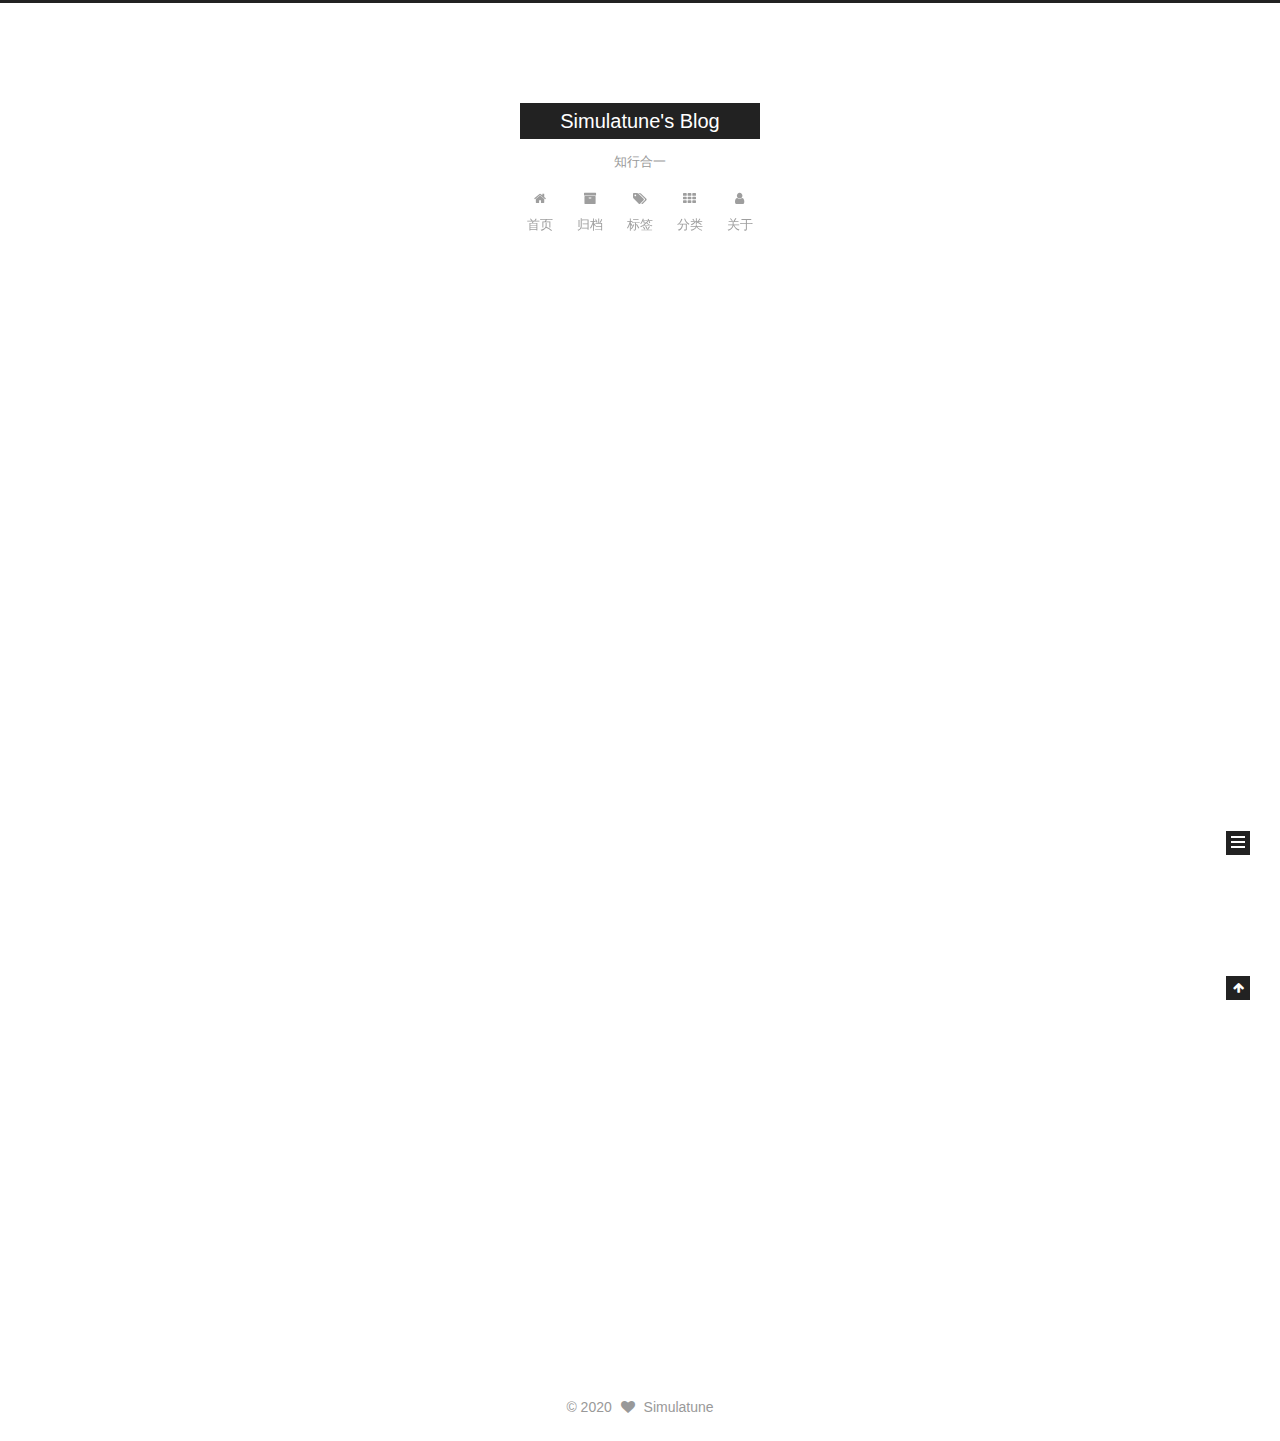
<file: index.html>
<!DOCTYPE html>



  


<html class="theme-next muse use-motion" lang="zh-Hans">
<head>
  <meta charset="UTF-8"/>
<meta http-equiv="X-UA-Compatible" content="IE=edge" />
<meta name="viewport" content="width=device-width, initial-scale=1, maximum-scale=1"/>
<meta name="theme-color" content="#222">









<meta http-equiv="Cache-Control" content="no-transform" />
<meta http-equiv="Cache-Control" content="no-siteapp" />
















  
  
  <link href="/lib/fancybox/source/jquery.fancybox.css?v=2.1.5" rel="stylesheet" type="text/css" />







<link href="/lib/font-awesome/css/font-awesome.min.css?v=4.6.2" rel="stylesheet" type="text/css" />

<link href="/css/main.css?v=5.1.4" rel="stylesheet" type="text/css" />


  <link rel="apple-touch-icon" sizes="180x180" href="/images/apple-touch-icon-next.png?v=5.1.4">


  <link rel="icon" type="image/png" sizes="32x32" href="/images/favicon-32x32-next.png?v=5.1.4">


  <link rel="icon" type="image/png" sizes="16x16" href="/images/favicon-16x16-next.png?v=5.1.4">


  <link rel="mask-icon" href="/images/logo.svg?v=5.1.4" color="#222">





  <meta name="keywords" content="Hexo, NexT" />










<meta name="description" content="致良知">
<meta property="og:type" content="website">
<meta property="og:title" content="Simulatune&#39;s Blog">
<meta property="og:url" content="http://yoursite.com/index.html">
<meta property="og:site_name" content="Simulatune&#39;s Blog">
<meta property="og:description" content="致良知">
<meta property="article:author" content="Simulatune">
<meta name="twitter:card" content="summary">



<script type="text/javascript" id="hexo.configurations">
  var NexT = window.NexT || {};
  var CONFIG = {
    root: '/',
    scheme: 'Muse',
    version: '5.1.4',
    sidebar: {"position":"left","display":"post","offset":12,"b2t":false,"scrollpercent":false,"onmobile":false},
    fancybox: true,
    tabs: true,
    motion: {"enable":true,"async":false,"transition":{"post_block":"fadeIn","post_header":"slideDownIn","post_body":"slideDownIn","coll_header":"slideLeftIn","sidebar":"slideUpIn"}},
    duoshuo: {
      userId: '0',
      author: '博主'
    },
    algolia: {
      applicationID: '',
      apiKey: '',
      indexName: '',
      hits: {"per_page":10},
      labels: {"input_placeholder":"Search for Posts","hits_empty":"We didn't find any results for the search: ${query}","hits_stats":"${hits} results found in ${time} ms"}
    }
  };
</script>



  <link rel="canonical" href="http://yoursite.com/"/>





  <title>Simulatune's Blog</title>
  








<meta name="generator" content="Hexo 4.2.0"></head>

<body itemscope itemtype="http://schema.org/WebPage" lang="zh-Hans">

  
  
    
  

  <div class="container sidebar-position-left 
  page-home">
    <div class="headband"></div>

    <header id="header" class="header" itemscope itemtype="http://schema.org/WPHeader">
      <div class="header-inner"><div class="site-brand-wrapper">
  <div class="site-meta ">
    

    <div class="custom-logo-site-title">
      <a href="/"  class="brand" rel="start">
        <span class="logo-line-before"><i></i></span>
        <span class="site-title">Simulatune's Blog</span>
        <span class="logo-line-after"><i></i></span>
      </a>
    </div>
      
        <p class="site-subtitle">知行合一</p>
      
  </div>

  <div class="site-nav-toggle">
    <button>
      <span class="btn-bar"></span>
      <span class="btn-bar"></span>
      <span class="btn-bar"></span>
    </button>
  </div>
</div>

<nav class="site-nav">
  

  
    <ul id="menu" class="menu">
      
        
        <li class="menu-item menu-item-home">
          <a href="/%20" rel="section">
            
              <i class="menu-item-icon fa fa-fw fa-home"></i> <br />
            
            首页
          </a>
        </li>
      
        
        <li class="menu-item menu-item-archives">
          <a href="/archives/%20" rel="section">
            
              <i class="menu-item-icon fa fa-fw fa-archive"></i> <br />
            
            归档
          </a>
        </li>
      
        
        <li class="menu-item menu-item-tags">
          <a href="/tags/%20" rel="section">
            
              <i class="menu-item-icon fa fa-fw fa-tags"></i> <br />
            
            标签
          </a>
        </li>
      
        
        <li class="menu-item menu-item-categories">
          <a href="/categories/%20" rel="section">
            
              <i class="menu-item-icon fa fa-fw fa-th"></i> <br />
            
            分类
          </a>
        </li>
      
        
        <li class="menu-item menu-item-about">
          <a href="/about/%20" rel="section">
            
              <i class="menu-item-icon fa fa-fw fa-user"></i> <br />
            
            关于
          </a>
        </li>
      

      
    </ul>
  

  
</nav>



 </div>
    </header>

    <main id="main" class="main">
      <div class="main-inner">
        <div class="content-wrap">
          <div id="content" class="content">
            
  <section id="posts" class="posts-expand">
    
      

  

  
  
  

  <article class="post post-type-normal" itemscope itemtype="http://schema.org/Article">
  
  
  
  <div class="post-block">
    <link itemprop="mainEntityOfPage" href="http://yoursite.com/2020/01/09/hello-world/">

    <span hidden itemprop="author" itemscope itemtype="http://schema.org/Person">
      <meta itemprop="name" content="Simulatune">
      <meta itemprop="description" content="">
      <meta itemprop="image" content="/images/avatar.gif">
    </span>

    <span hidden itemprop="publisher" itemscope itemtype="http://schema.org/Organization">
      <meta itemprop="name" content="Simulatune's Blog">
    </span>

    
      <header class="post-header">

        
        
          <h1 class="post-title" itemprop="name headline">
                
                <a class="post-title-link" href="/2020/01/09/hello-world/" itemprop="url">Hello World</a></h1>
        

        <div class="post-meta">
          <span class="post-time">
            
              <span class="post-meta-item-icon">
                <i class="fa fa-calendar-o"></i>
              </span>
              
                <span class="post-meta-item-text">发表于</span>
              
              <time title="创建于" itemprop="dateCreated datePublished" datetime="2020-01-09T21:39:12+08:00">
                2020-01-09
              </time>
            

            

            
          </span>

          

          
            
          

          
          

          

          

          

        </div>
      </header>
    

    
    
    
    <div class="post-body" itemprop="articleBody">

      
      

      
        
          
            <p>Welcome to <a href="https://hexo.io/" target="_blank" rel="noopener">Hexo</a>! This is your very first post. Check <a href="https://hexo.io/docs/" target="_blank" rel="noopener">documentation</a> for more info. If you get any problems when using Hexo, you can find the answer in <a href="https://hexo.io/docs/troubleshooting.html" target="_blank" rel="noopener">troubleshooting</a> or you can ask me on <a href="https://github.com/hexojs/hexo/issues" target="_blank" rel="noopener">GitHub</a>.</p>
<h2 id="Quick-Start"><a href="#Quick-Start" class="headerlink" title="Quick Start"></a>Quick Start</h2><h3 id="Create-a-new-post"><a href="#Create-a-new-post" class="headerlink" title="Create a new post"></a>Create a new post</h3><figure class="highlight bash"><table><tr><td class="gutter"><pre><span class="line">1</span><br></pre></td><td class="code"><pre><span class="line">$ hexo new <span class="string">"My New Post"</span></span><br></pre></td></tr></table></figure>

<p>More info: <a href="https://hexo.io/docs/writing.html" target="_blank" rel="noopener">Writing</a></p>
<h3 id="Run-server"><a href="#Run-server" class="headerlink" title="Run server"></a>Run server</h3><figure class="highlight bash"><table><tr><td class="gutter"><pre><span class="line">1</span><br></pre></td><td class="code"><pre><span class="line">$ hexo server</span><br></pre></td></tr></table></figure>

<p>More info: <a href="https://hexo.io/docs/server.html" target="_blank" rel="noopener">Server</a></p>
<h3 id="Generate-static-files"><a href="#Generate-static-files" class="headerlink" title="Generate static files"></a>Generate static files</h3><figure class="highlight bash"><table><tr><td class="gutter"><pre><span class="line">1</span><br></pre></td><td class="code"><pre><span class="line">$ hexo generate</span><br></pre></td></tr></table></figure>

<p>More info: <a href="https://hexo.io/docs/generating.html" target="_blank" rel="noopener">Generating</a></p>
<h3 id="Deploy-to-remote-sites"><a href="#Deploy-to-remote-sites" class="headerlink" title="Deploy to remote sites"></a>Deploy to remote sites</h3><figure class="highlight bash"><table><tr><td class="gutter"><pre><span class="line">1</span><br></pre></td><td class="code"><pre><span class="line">$ hexo deploy</span><br></pre></td></tr></table></figure>

<p>More info: <a href="https://hexo.io/docs/one-command-deployment.html" target="_blank" rel="noopener">Deployment</a></p>

          
        
      
    </div>
    
    
    

    

    

    

    <footer class="post-footer">
      

      

      

      
      
        <div class="post-eof"></div>
      
    </footer>
  </div>
  
  
  
  </article>


    
  </section>

  


          </div>
          


          

        </div>
        
          
  
  <div class="sidebar-toggle">
    <div class="sidebar-toggle-line-wrap">
      <span class="sidebar-toggle-line sidebar-toggle-line-first"></span>
      <span class="sidebar-toggle-line sidebar-toggle-line-middle"></span>
      <span class="sidebar-toggle-line sidebar-toggle-line-last"></span>
    </div>
  </div>

  <aside id="sidebar" class="sidebar">
    
    <div class="sidebar-inner">

      

      

      <section class="site-overview-wrap sidebar-panel sidebar-panel-active">
        <div class="site-overview">
          <div class="site-author motion-element" itemprop="author" itemscope itemtype="http://schema.org/Person">
            
              <p class="site-author-name" itemprop="name">Simulatune</p>
              <p class="site-description motion-element" itemprop="description">致良知</p>
          </div>

          <nav class="site-state motion-element">

            
              <div class="site-state-item site-state-posts">
              
                <a href="/archives/%20%7C%7C%20archive">
              
                  <span class="site-state-item-count">1</span>
                  <span class="site-state-item-name">日志</span>
                </a>
              </div>
            

            

            

          </nav>

          

          

          
          

          
          

          

        </div>
      </section>

      

      

    </div>
  </aside>


        
      </div>
    </main>

    <footer id="footer" class="footer">
      <div class="footer-inner">
        <div class="copyright">&copy; <span itemprop="copyrightYear">2020</span>
  <span class="with-love">
    <i class="fa fa-heart"></i>
  </span>
  <span class="author" itemprop="copyrightHolder">Simulatune</span>

  
</div>









        







        
      </div>
    </footer>

    
      <div class="back-to-top">
        <i class="fa fa-arrow-up"></i>
        
      </div>
    

    

  </div>

  

<script type="text/javascript">
  if (Object.prototype.toString.call(window.Promise) !== '[object Function]') {
    window.Promise = null;
  }
</script>









  












  
  
    <script type="text/javascript" src="/lib/jquery/index.js?v=2.1.3"></script>
  

  
  
    <script type="text/javascript" src="/lib/fastclick/lib/fastclick.min.js?v=1.0.6"></script>
  

  
  
    <script type="text/javascript" src="/lib/jquery_lazyload/jquery.lazyload.js?v=1.9.7"></script>
  

  
  
    <script type="text/javascript" src="/lib/velocity/velocity.min.js?v=1.2.1"></script>
  

  
  
    <script type="text/javascript" src="/lib/velocity/velocity.ui.min.js?v=1.2.1"></script>
  

  
  
    <script type="text/javascript" src="/lib/fancybox/source/jquery.fancybox.pack.js?v=2.1.5"></script>
  


  


  <script type="text/javascript" src="/js/src/utils.js?v=5.1.4"></script>

  <script type="text/javascript" src="/js/src/motion.js?v=5.1.4"></script>



  
  

  

  


  <script type="text/javascript" src="/js/src/bootstrap.js?v=5.1.4"></script>



  


  




	





  





  












  





  

  

  

  
  

  

  

  

</body>
</html>
</file>
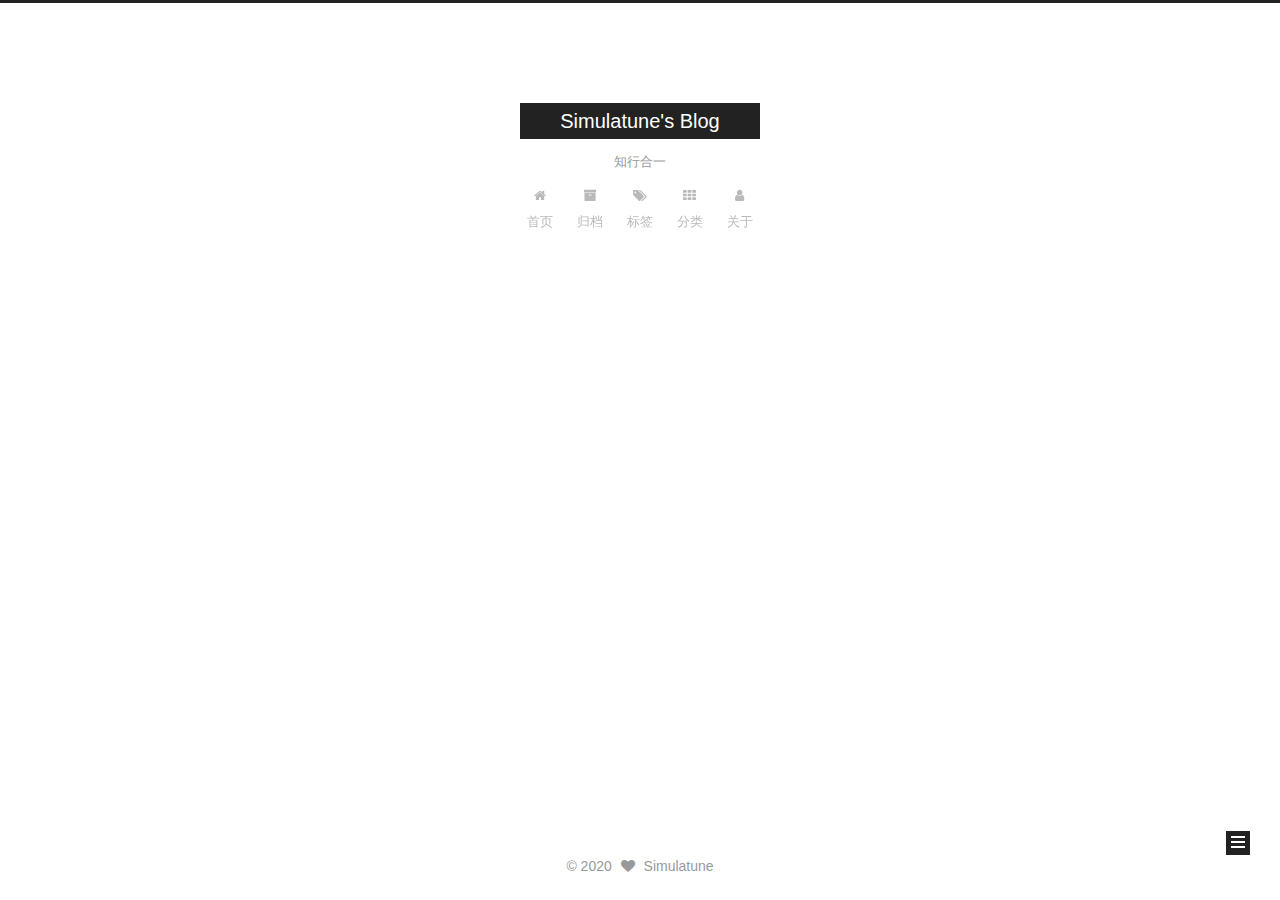
<file: archives/index.html>
<!DOCTYPE html>



  


<html class="theme-next muse use-motion" lang="zh-Hans">
<head>
  <meta charset="UTF-8"/>
<meta http-equiv="X-UA-Compatible" content="IE=edge" />
<meta name="viewport" content="width=device-width, initial-scale=1, maximum-scale=1"/>
<meta name="theme-color" content="#222">









<meta http-equiv="Cache-Control" content="no-transform" />
<meta http-equiv="Cache-Control" content="no-siteapp" />
















  
  
  <link href="/lib/fancybox/source/jquery.fancybox.css?v=2.1.5" rel="stylesheet" type="text/css" />







<link href="/lib/font-awesome/css/font-awesome.min.css?v=4.6.2" rel="stylesheet" type="text/css" />

<link href="/css/main.css?v=5.1.4" rel="stylesheet" type="text/css" />


  <link rel="apple-touch-icon" sizes="180x180" href="/images/apple-touch-icon-next.png?v=5.1.4">


  <link rel="icon" type="image/png" sizes="32x32" href="/images/favicon-32x32-next.png?v=5.1.4">


  <link rel="icon" type="image/png" sizes="16x16" href="/images/favicon-16x16-next.png?v=5.1.4">


  <link rel="mask-icon" href="/images/logo.svg?v=5.1.4" color="#222">





  <meta name="keywords" content="Hexo, NexT" />










<meta name="description" content="致良知">
<meta property="og:type" content="website">
<meta property="og:title" content="Simulatune&#39;s Blog">
<meta property="og:url" content="http://yoursite.com/archives/index.html">
<meta property="og:site_name" content="Simulatune&#39;s Blog">
<meta property="og:description" content="致良知">
<meta property="article:author" content="Simulatune">
<meta name="twitter:card" content="summary">



<script type="text/javascript" id="hexo.configurations">
  var NexT = window.NexT || {};
  var CONFIG = {
    root: '/',
    scheme: 'Muse',
    version: '5.1.4',
    sidebar: {"position":"left","display":"post","offset":12,"b2t":false,"scrollpercent":false,"onmobile":false},
    fancybox: true,
    tabs: true,
    motion: {"enable":true,"async":false,"transition":{"post_block":"fadeIn","post_header":"slideDownIn","post_body":"slideDownIn","coll_header":"slideLeftIn","sidebar":"slideUpIn"}},
    duoshuo: {
      userId: '0',
      author: '博主'
    },
    algolia: {
      applicationID: '',
      apiKey: '',
      indexName: '',
      hits: {"per_page":10},
      labels: {"input_placeholder":"Search for Posts","hits_empty":"We didn't find any results for the search: ${query}","hits_stats":"${hits} results found in ${time} ms"}
    }
  };
</script>



  <link rel="canonical" href="http://yoursite.com/archives/"/>





  <title>归档 | Simulatune's Blog</title>
  








<meta name="generator" content="Hexo 4.2.0"></head>

<body itemscope itemtype="http://schema.org/WebPage" lang="zh-Hans">

  
  
    
  

  <div class="container sidebar-position-left page-archive">
    <div class="headband"></div>

    <header id="header" class="header" itemscope itemtype="http://schema.org/WPHeader">
      <div class="header-inner"><div class="site-brand-wrapper">
  <div class="site-meta ">
    

    <div class="custom-logo-site-title">
      <a href="/"  class="brand" rel="start">
        <span class="logo-line-before"><i></i></span>
        <span class="site-title">Simulatune's Blog</span>
        <span class="logo-line-after"><i></i></span>
      </a>
    </div>
      
        <p class="site-subtitle">知行合一</p>
      
  </div>

  <div class="site-nav-toggle">
    <button>
      <span class="btn-bar"></span>
      <span class="btn-bar"></span>
      <span class="btn-bar"></span>
    </button>
  </div>
</div>

<nav class="site-nav">
  

  
    <ul id="menu" class="menu">
      
        
        <li class="menu-item menu-item-home">
          <a href="/%20" rel="section">
            
              <i class="menu-item-icon fa fa-fw fa-home"></i> <br />
            
            首页
          </a>
        </li>
      
        
        <li class="menu-item menu-item-archives">
          <a href="/archives/%20" rel="section">
            
              <i class="menu-item-icon fa fa-fw fa-archive"></i> <br />
            
            归档
          </a>
        </li>
      
        
        <li class="menu-item menu-item-tags">
          <a href="/tags/%20" rel="section">
            
              <i class="menu-item-icon fa fa-fw fa-tags"></i> <br />
            
            标签
          </a>
        </li>
      
        
        <li class="menu-item menu-item-categories">
          <a href="/categories/%20" rel="section">
            
              <i class="menu-item-icon fa fa-fw fa-th"></i> <br />
            
            分类
          </a>
        </li>
      
        
        <li class="menu-item menu-item-about">
          <a href="/about/%20" rel="section">
            
              <i class="menu-item-icon fa fa-fw fa-user"></i> <br />
            
            关于
          </a>
        </li>
      

      
    </ul>
  

  
</nav>



 </div>
    </header>

    <main id="main" class="main">
      <div class="main-inner">
        <div class="content-wrap">
          <div id="content" class="content">
            

  
  
  
  <div class="post-block archive">
    <div id="posts" class="posts-collapse">
      <span class="archive-move-on"></span>

      <span class="archive-page-counter">
        
        
        
          
        
        嗯..! 目前共计 1 篇日志。 继续努力。
      </span>

      

        
        
        

        
          
          <div class="collection-title">
            <h1 class="archive-year" id="archive-year-2020">2020</h1>
          </div>
        
        

        

  <article class="post post-type-normal" itemscope itemtype="http://schema.org/Article">
    <header class="post-header">

      <h2 class="post-title">
        
            <a class="post-title-link" href="/2020/01/09/hello-world/" itemprop="url">
              
                <span itemprop="name">Hello World</span>
              
            </a>
        
      </h2>

      <div class="post-meta">
        <time class="post-time" itemprop="dateCreated"
              datetime="2020-01-09T21:39:12+08:00"
              content="2020-01-09" >
          01-09
        </time>
      </div>

    </header>
  </article>



      

    </div>
  </div>
  
  
  

  



          </div>
          


          

        </div>
        
          
  
  <div class="sidebar-toggle">
    <div class="sidebar-toggle-line-wrap">
      <span class="sidebar-toggle-line sidebar-toggle-line-first"></span>
      <span class="sidebar-toggle-line sidebar-toggle-line-middle"></span>
      <span class="sidebar-toggle-line sidebar-toggle-line-last"></span>
    </div>
  </div>

  <aside id="sidebar" class="sidebar">
    
    <div class="sidebar-inner">

      

      

      <section class="site-overview-wrap sidebar-panel sidebar-panel-active">
        <div class="site-overview">
          <div class="site-author motion-element" itemprop="author" itemscope itemtype="http://schema.org/Person">
            
              <p class="site-author-name" itemprop="name">Simulatune</p>
              <p class="site-description motion-element" itemprop="description">致良知</p>
          </div>

          <nav class="site-state motion-element">

            
              <div class="site-state-item site-state-posts">
              
                <a href="/archives/%20%7C%7C%20archive">
              
                  <span class="site-state-item-count">1</span>
                  <span class="site-state-item-name">日志</span>
                </a>
              </div>
            

            

            

          </nav>

          

          

          
          

          
          

          

        </div>
      </section>

      

      

    </div>
  </aside>


        
      </div>
    </main>

    <footer id="footer" class="footer">
      <div class="footer-inner">
        <div class="copyright">&copy; <span itemprop="copyrightYear">2020</span>
  <span class="with-love">
    <i class="fa fa-heart"></i>
  </span>
  <span class="author" itemprop="copyrightHolder">Simulatune</span>

  
</div>









        







        
      </div>
    </footer>

    
      <div class="back-to-top">
        <i class="fa fa-arrow-up"></i>
        
      </div>
    

    

  </div>

  

<script type="text/javascript">
  if (Object.prototype.toString.call(window.Promise) !== '[object Function]') {
    window.Promise = null;
  }
</script>









  












  
  
    <script type="text/javascript" src="/lib/jquery/index.js?v=2.1.3"></script>
  

  
  
    <script type="text/javascript" src="/lib/fastclick/lib/fastclick.min.js?v=1.0.6"></script>
  

  
  
    <script type="text/javascript" src="/lib/jquery_lazyload/jquery.lazyload.js?v=1.9.7"></script>
  

  
  
    <script type="text/javascript" src="/lib/velocity/velocity.min.js?v=1.2.1"></script>
  

  
  
    <script type="text/javascript" src="/lib/velocity/velocity.ui.min.js?v=1.2.1"></script>
  

  
  
    <script type="text/javascript" src="/lib/fancybox/source/jquery.fancybox.pack.js?v=2.1.5"></script>
  


  


  <script type="text/javascript" src="/js/src/utils.js?v=5.1.4"></script>

  <script type="text/javascript" src="/js/src/motion.js?v=5.1.4"></script>



  
  

  

  


  <script type="text/javascript" src="/js/src/bootstrap.js?v=5.1.4"></script>



  


  




	





  





  












  





  

  

  

  
  

  

  

  

</body>
</html>
</file>
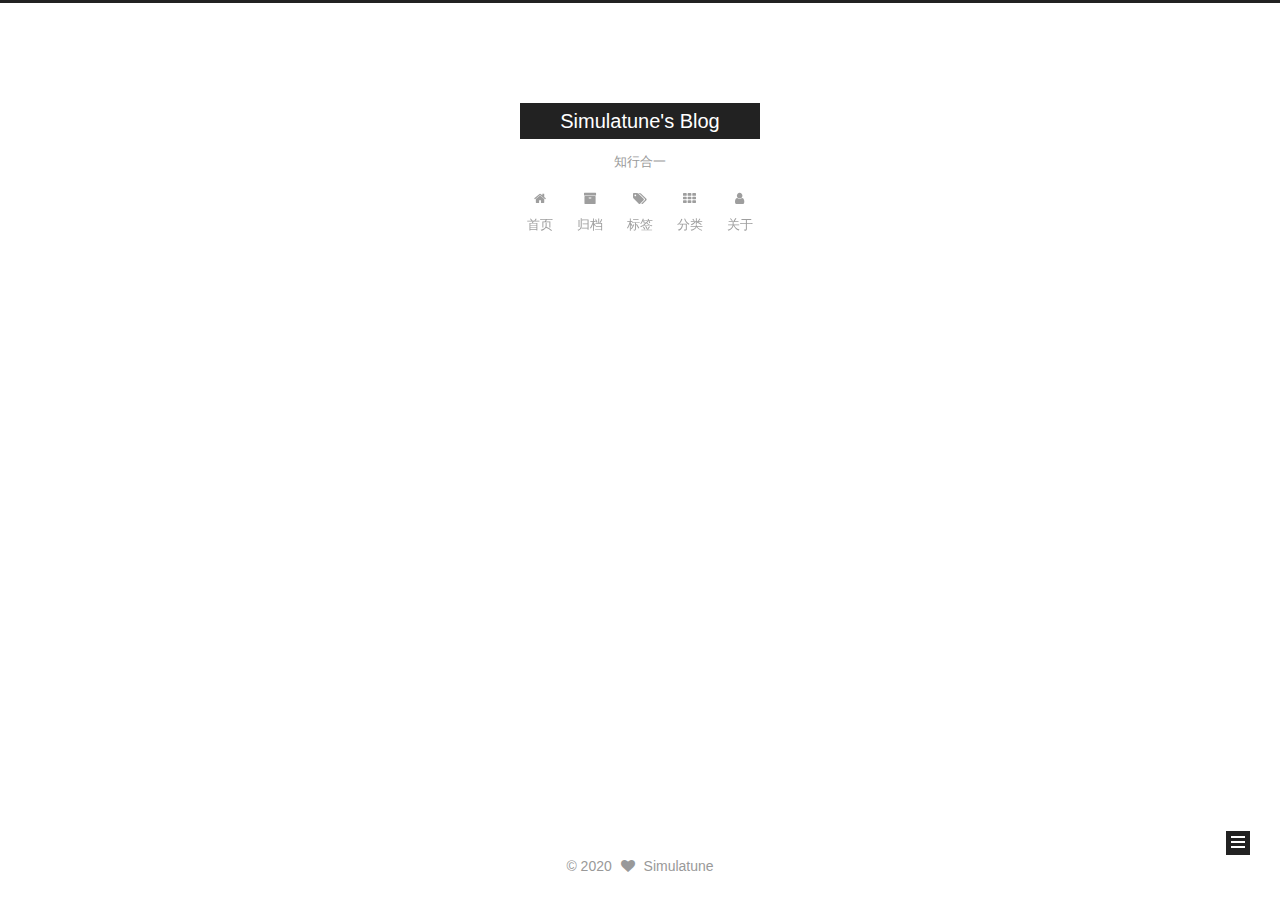
<file: archives/2020/index.html>
<!DOCTYPE html>



  


<html class="theme-next muse use-motion" lang="zh-Hans">
<head>
  <meta charset="UTF-8"/>
<meta http-equiv="X-UA-Compatible" content="IE=edge" />
<meta name="viewport" content="width=device-width, initial-scale=1, maximum-scale=1"/>
<meta name="theme-color" content="#222">









<meta http-equiv="Cache-Control" content="no-transform" />
<meta http-equiv="Cache-Control" content="no-siteapp" />
















  
  
  <link href="/lib/fancybox/source/jquery.fancybox.css?v=2.1.5" rel="stylesheet" type="text/css" />







<link href="/lib/font-awesome/css/font-awesome.min.css?v=4.6.2" rel="stylesheet" type="text/css" />

<link href="/css/main.css?v=5.1.4" rel="stylesheet" type="text/css" />


  <link rel="apple-touch-icon" sizes="180x180" href="/images/apple-touch-icon-next.png?v=5.1.4">


  <link rel="icon" type="image/png" sizes="32x32" href="/images/favicon-32x32-next.png?v=5.1.4">


  <link rel="icon" type="image/png" sizes="16x16" href="/images/favicon-16x16-next.png?v=5.1.4">


  <link rel="mask-icon" href="/images/logo.svg?v=5.1.4" color="#222">





  <meta name="keywords" content="Hexo, NexT" />










<meta name="description" content="致良知">
<meta property="og:type" content="website">
<meta property="og:title" content="Simulatune&#39;s Blog">
<meta property="og:url" content="http://yoursite.com/archives/2020/index.html">
<meta property="og:site_name" content="Simulatune&#39;s Blog">
<meta property="og:description" content="致良知">
<meta property="article:author" content="Simulatune">
<meta name="twitter:card" content="summary">



<script type="text/javascript" id="hexo.configurations">
  var NexT = window.NexT || {};
  var CONFIG = {
    root: '/',
    scheme: 'Muse',
    version: '5.1.4',
    sidebar: {"position":"left","display":"post","offset":12,"b2t":false,"scrollpercent":false,"onmobile":false},
    fancybox: true,
    tabs: true,
    motion: {"enable":true,"async":false,"transition":{"post_block":"fadeIn","post_header":"slideDownIn","post_body":"slideDownIn","coll_header":"slideLeftIn","sidebar":"slideUpIn"}},
    duoshuo: {
      userId: '0',
      author: '博主'
    },
    algolia: {
      applicationID: '',
      apiKey: '',
      indexName: '',
      hits: {"per_page":10},
      labels: {"input_placeholder":"Search for Posts","hits_empty":"We didn't find any results for the search: ${query}","hits_stats":"${hits} results found in ${time} ms"}
    }
  };
</script>



  <link rel="canonical" href="http://yoursite.com/archives/2020/"/>





  <title>归档 | Simulatune's Blog</title>
  








<meta name="generator" content="Hexo 4.2.0"></head>

<body itemscope itemtype="http://schema.org/WebPage" lang="zh-Hans">

  
  
    
  

  <div class="container sidebar-position-left page-archive">
    <div class="headband"></div>

    <header id="header" class="header" itemscope itemtype="http://schema.org/WPHeader">
      <div class="header-inner"><div class="site-brand-wrapper">
  <div class="site-meta ">
    

    <div class="custom-logo-site-title">
      <a href="/"  class="brand" rel="start">
        <span class="logo-line-before"><i></i></span>
        <span class="site-title">Simulatune's Blog</span>
        <span class="logo-line-after"><i></i></span>
      </a>
    </div>
      
        <p class="site-subtitle">知行合一</p>
      
  </div>

  <div class="site-nav-toggle">
    <button>
      <span class="btn-bar"></span>
      <span class="btn-bar"></span>
      <span class="btn-bar"></span>
    </button>
  </div>
</div>

<nav class="site-nav">
  

  
    <ul id="menu" class="menu">
      
        
        <li class="menu-item menu-item-home">
          <a href="/%20" rel="section">
            
              <i class="menu-item-icon fa fa-fw fa-home"></i> <br />
            
            首页
          </a>
        </li>
      
        
        <li class="menu-item menu-item-archives">
          <a href="/archives/%20" rel="section">
            
              <i class="menu-item-icon fa fa-fw fa-archive"></i> <br />
            
            归档
          </a>
        </li>
      
        
        <li class="menu-item menu-item-tags">
          <a href="/tags/%20" rel="section">
            
              <i class="menu-item-icon fa fa-fw fa-tags"></i> <br />
            
            标签
          </a>
        </li>
      
        
        <li class="menu-item menu-item-categories">
          <a href="/categories/%20" rel="section">
            
              <i class="menu-item-icon fa fa-fw fa-th"></i> <br />
            
            分类
          </a>
        </li>
      
        
        <li class="menu-item menu-item-about">
          <a href="/about/%20" rel="section">
            
              <i class="menu-item-icon fa fa-fw fa-user"></i> <br />
            
            关于
          </a>
        </li>
      

      
    </ul>
  

  
</nav>



 </div>
    </header>

    <main id="main" class="main">
      <div class="main-inner">
        <div class="content-wrap">
          <div id="content" class="content">
            

  
  
  
  <div class="post-block archive">
    <div id="posts" class="posts-collapse">
      <span class="archive-move-on"></span>

      <span class="archive-page-counter">
        
        
        
          
        
        嗯..! 目前共计 1 篇日志。 继续努力。
      </span>

      

        
        
        

        
          
          <div class="collection-title">
            <h1 class="archive-year" id="archive-year-2020">2020</h1>
          </div>
        
        

        

  <article class="post post-type-normal" itemscope itemtype="http://schema.org/Article">
    <header class="post-header">

      <h2 class="post-title">
        
            <a class="post-title-link" href="/2020/01/09/hello-world/" itemprop="url">
              
                <span itemprop="name">Hello World</span>
              
            </a>
        
      </h2>

      <div class="post-meta">
        <time class="post-time" itemprop="dateCreated"
              datetime="2020-01-09T21:39:12+08:00"
              content="2020-01-09" >
          01-09
        </time>
      </div>

    </header>
  </article>



      

    </div>
  </div>
  
  
  

  



          </div>
          


          

        </div>
        
          
  
  <div class="sidebar-toggle">
    <div class="sidebar-toggle-line-wrap">
      <span class="sidebar-toggle-line sidebar-toggle-line-first"></span>
      <span class="sidebar-toggle-line sidebar-toggle-line-middle"></span>
      <span class="sidebar-toggle-line sidebar-toggle-line-last"></span>
    </div>
  </div>

  <aside id="sidebar" class="sidebar">
    
    <div class="sidebar-inner">

      

      

      <section class="site-overview-wrap sidebar-panel sidebar-panel-active">
        <div class="site-overview">
          <div class="site-author motion-element" itemprop="author" itemscope itemtype="http://schema.org/Person">
            
              <p class="site-author-name" itemprop="name">Simulatune</p>
              <p class="site-description motion-element" itemprop="description">致良知</p>
          </div>

          <nav class="site-state motion-element">

            
              <div class="site-state-item site-state-posts">
              
                <a href="/archives/%20%7C%7C%20archive">
              
                  <span class="site-state-item-count">1</span>
                  <span class="site-state-item-name">日志</span>
                </a>
              </div>
            

            

            

          </nav>

          

          

          
          

          
          

          

        </div>
      </section>

      

      

    </div>
  </aside>


        
      </div>
    </main>

    <footer id="footer" class="footer">
      <div class="footer-inner">
        <div class="copyright">&copy; <span itemprop="copyrightYear">2020</span>
  <span class="with-love">
    <i class="fa fa-heart"></i>
  </span>
  <span class="author" itemprop="copyrightHolder">Simulatune</span>

  
</div>









        







        
      </div>
    </footer>

    
      <div class="back-to-top">
        <i class="fa fa-arrow-up"></i>
        
      </div>
    

    

  </div>

  

<script type="text/javascript">
  if (Object.prototype.toString.call(window.Promise) !== '[object Function]') {
    window.Promise = null;
  }
</script>









  












  
  
    <script type="text/javascript" src="/lib/jquery/index.js?v=2.1.3"></script>
  

  
  
    <script type="text/javascript" src="/lib/fastclick/lib/fastclick.min.js?v=1.0.6"></script>
  

  
  
    <script type="text/javascript" src="/lib/jquery_lazyload/jquery.lazyload.js?v=1.9.7"></script>
  

  
  
    <script type="text/javascript" src="/lib/velocity/velocity.min.js?v=1.2.1"></script>
  

  
  
    <script type="text/javascript" src="/lib/velocity/velocity.ui.min.js?v=1.2.1"></script>
  

  
  
    <script type="text/javascript" src="/lib/fancybox/source/jquery.fancybox.pack.js?v=2.1.5"></script>
  


  


  <script type="text/javascript" src="/js/src/utils.js?v=5.1.4"></script>

  <script type="text/javascript" src="/js/src/motion.js?v=5.1.4"></script>



  
  

  

  


  <script type="text/javascript" src="/js/src/bootstrap.js?v=5.1.4"></script>



  


  




	





  





  












  





  

  

  

  
  

  

  

  

</body>
</html>
</file>
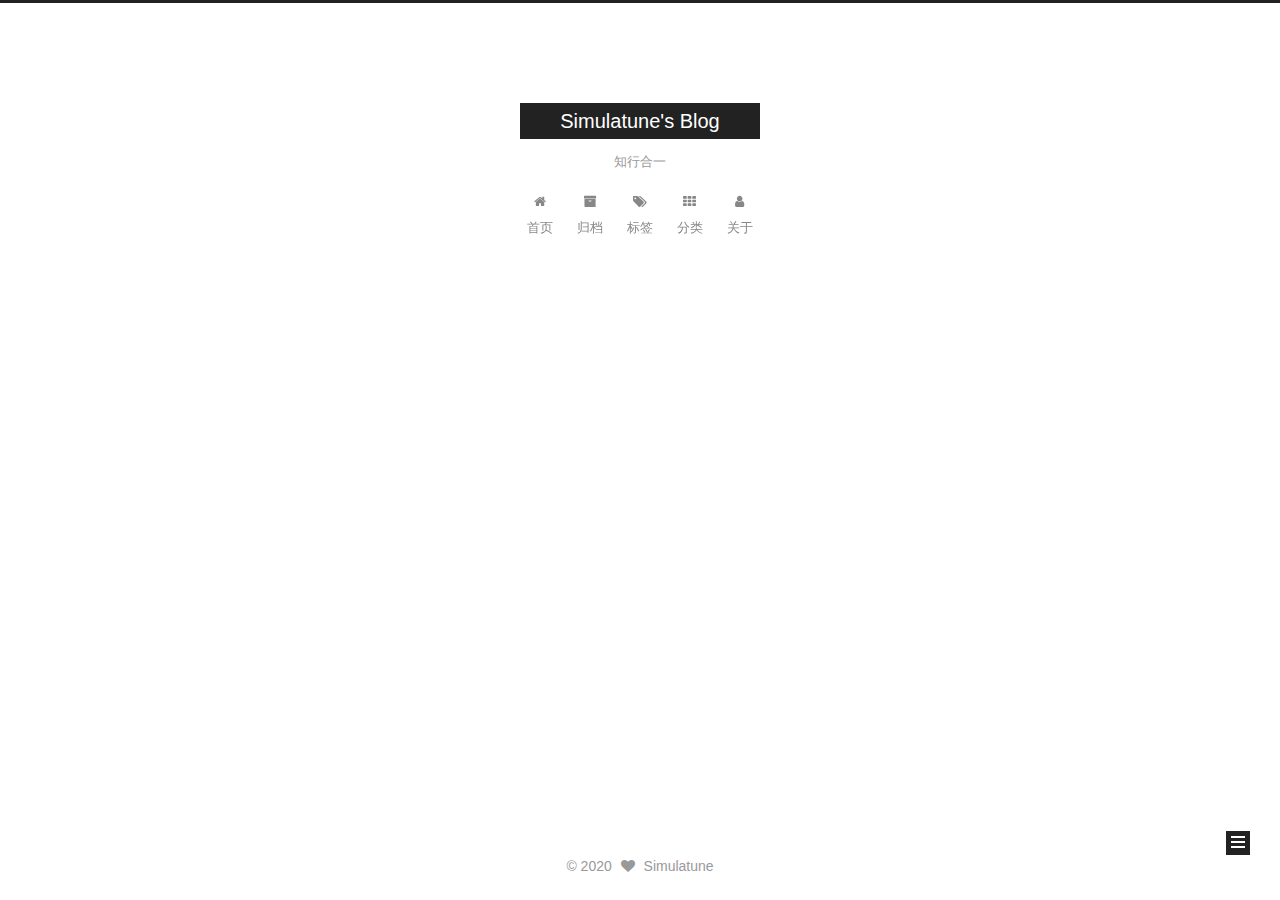
<file: archives/2020/01/index.html>
<!DOCTYPE html>



  


<html class="theme-next muse use-motion" lang="zh-Hans">
<head>
  <meta charset="UTF-8"/>
<meta http-equiv="X-UA-Compatible" content="IE=edge" />
<meta name="viewport" content="width=device-width, initial-scale=1, maximum-scale=1"/>
<meta name="theme-color" content="#222">









<meta http-equiv="Cache-Control" content="no-transform" />
<meta http-equiv="Cache-Control" content="no-siteapp" />
















  
  
  <link href="/lib/fancybox/source/jquery.fancybox.css?v=2.1.5" rel="stylesheet" type="text/css" />







<link href="/lib/font-awesome/css/font-awesome.min.css?v=4.6.2" rel="stylesheet" type="text/css" />

<link href="/css/main.css?v=5.1.4" rel="stylesheet" type="text/css" />


  <link rel="apple-touch-icon" sizes="180x180" href="/images/apple-touch-icon-next.png?v=5.1.4">


  <link rel="icon" type="image/png" sizes="32x32" href="/images/favicon-32x32-next.png?v=5.1.4">


  <link rel="icon" type="image/png" sizes="16x16" href="/images/favicon-16x16-next.png?v=5.1.4">


  <link rel="mask-icon" href="/images/logo.svg?v=5.1.4" color="#222">





  <meta name="keywords" content="Hexo, NexT" />










<meta name="description" content="致良知">
<meta property="og:type" content="website">
<meta property="og:title" content="Simulatune&#39;s Blog">
<meta property="og:url" content="http://yoursite.com/archives/2020/01/index.html">
<meta property="og:site_name" content="Simulatune&#39;s Blog">
<meta property="og:description" content="致良知">
<meta property="article:author" content="Simulatune">
<meta name="twitter:card" content="summary">



<script type="text/javascript" id="hexo.configurations">
  var NexT = window.NexT || {};
  var CONFIG = {
    root: '/',
    scheme: 'Muse',
    version: '5.1.4',
    sidebar: {"position":"left","display":"post","offset":12,"b2t":false,"scrollpercent":false,"onmobile":false},
    fancybox: true,
    tabs: true,
    motion: {"enable":true,"async":false,"transition":{"post_block":"fadeIn","post_header":"slideDownIn","post_body":"slideDownIn","coll_header":"slideLeftIn","sidebar":"slideUpIn"}},
    duoshuo: {
      userId: '0',
      author: '博主'
    },
    algolia: {
      applicationID: '',
      apiKey: '',
      indexName: '',
      hits: {"per_page":10},
      labels: {"input_placeholder":"Search for Posts","hits_empty":"We didn't find any results for the search: ${query}","hits_stats":"${hits} results found in ${time} ms"}
    }
  };
</script>



  <link rel="canonical" href="http://yoursite.com/archives/2020/01/"/>





  <title>归档 | Simulatune's Blog</title>
  








<meta name="generator" content="Hexo 4.2.0"></head>

<body itemscope itemtype="http://schema.org/WebPage" lang="zh-Hans">

  
  
    
  

  <div class="container sidebar-position-left page-archive">
    <div class="headband"></div>

    <header id="header" class="header" itemscope itemtype="http://schema.org/WPHeader">
      <div class="header-inner"><div class="site-brand-wrapper">
  <div class="site-meta ">
    

    <div class="custom-logo-site-title">
      <a href="/"  class="brand" rel="start">
        <span class="logo-line-before"><i></i></span>
        <span class="site-title">Simulatune's Blog</span>
        <span class="logo-line-after"><i></i></span>
      </a>
    </div>
      
        <p class="site-subtitle">知行合一</p>
      
  </div>

  <div class="site-nav-toggle">
    <button>
      <span class="btn-bar"></span>
      <span class="btn-bar"></span>
      <span class="btn-bar"></span>
    </button>
  </div>
</div>

<nav class="site-nav">
  

  
    <ul id="menu" class="menu">
      
        
        <li class="menu-item menu-item-home">
          <a href="/%20" rel="section">
            
              <i class="menu-item-icon fa fa-fw fa-home"></i> <br />
            
            首页
          </a>
        </li>
      
        
        <li class="menu-item menu-item-archives">
          <a href="/archives/%20" rel="section">
            
              <i class="menu-item-icon fa fa-fw fa-archive"></i> <br />
            
            归档
          </a>
        </li>
      
        
        <li class="menu-item menu-item-tags">
          <a href="/tags/%20" rel="section">
            
              <i class="menu-item-icon fa fa-fw fa-tags"></i> <br />
            
            标签
          </a>
        </li>
      
        
        <li class="menu-item menu-item-categories">
          <a href="/categories/%20" rel="section">
            
              <i class="menu-item-icon fa fa-fw fa-th"></i> <br />
            
            分类
          </a>
        </li>
      
        
        <li class="menu-item menu-item-about">
          <a href="/about/%20" rel="section">
            
              <i class="menu-item-icon fa fa-fw fa-user"></i> <br />
            
            关于
          </a>
        </li>
      

      
    </ul>
  

  
</nav>



 </div>
    </header>

    <main id="main" class="main">
      <div class="main-inner">
        <div class="content-wrap">
          <div id="content" class="content">
            

  
  
  
  <div class="post-block archive">
    <div id="posts" class="posts-collapse">
      <span class="archive-move-on"></span>

      <span class="archive-page-counter">
        
        
        
          
        
        嗯..! 目前共计 1 篇日志。 继续努力。
      </span>

      

        
        
        

        
          
          <div class="collection-title">
            <h1 class="archive-year" id="archive-year-2020">2020</h1>
          </div>
        
        

        

  <article class="post post-type-normal" itemscope itemtype="http://schema.org/Article">
    <header class="post-header">

      <h2 class="post-title">
        
            <a class="post-title-link" href="/2020/01/09/hello-world/" itemprop="url">
              
                <span itemprop="name">Hello World</span>
              
            </a>
        
      </h2>

      <div class="post-meta">
        <time class="post-time" itemprop="dateCreated"
              datetime="2020-01-09T21:39:12+08:00"
              content="2020-01-09" >
          01-09
        </time>
      </div>

    </header>
  </article>



      

    </div>
  </div>
  
  
  

  



          </div>
          


          

        </div>
        
          
  
  <div class="sidebar-toggle">
    <div class="sidebar-toggle-line-wrap">
      <span class="sidebar-toggle-line sidebar-toggle-line-first"></span>
      <span class="sidebar-toggle-line sidebar-toggle-line-middle"></span>
      <span class="sidebar-toggle-line sidebar-toggle-line-last"></span>
    </div>
  </div>

  <aside id="sidebar" class="sidebar">
    
    <div class="sidebar-inner">

      

      

      <section class="site-overview-wrap sidebar-panel sidebar-panel-active">
        <div class="site-overview">
          <div class="site-author motion-element" itemprop="author" itemscope itemtype="http://schema.org/Person">
            
              <p class="site-author-name" itemprop="name">Simulatune</p>
              <p class="site-description motion-element" itemprop="description">致良知</p>
          </div>

          <nav class="site-state motion-element">

            
              <div class="site-state-item site-state-posts">
              
                <a href="/archives/%20%7C%7C%20archive">
              
                  <span class="site-state-item-count">1</span>
                  <span class="site-state-item-name">日志</span>
                </a>
              </div>
            

            

            

          </nav>

          

          

          
          

          
          

          

        </div>
      </section>

      

      

    </div>
  </aside>


        
      </div>
    </main>

    <footer id="footer" class="footer">
      <div class="footer-inner">
        <div class="copyright">&copy; <span itemprop="copyrightYear">2020</span>
  <span class="with-love">
    <i class="fa fa-heart"></i>
  </span>
  <span class="author" itemprop="copyrightHolder">Simulatune</span>

  
</div>









        







        
      </div>
    </footer>

    
      <div class="back-to-top">
        <i class="fa fa-arrow-up"></i>
        
      </div>
    

    

  </div>

  

<script type="text/javascript">
  if (Object.prototype.toString.call(window.Promise) !== '[object Function]') {
    window.Promise = null;
  }
</script>









  












  
  
    <script type="text/javascript" src="/lib/jquery/index.js?v=2.1.3"></script>
  

  
  
    <script type="text/javascript" src="/lib/fastclick/lib/fastclick.min.js?v=1.0.6"></script>
  

  
  
    <script type="text/javascript" src="/lib/jquery_lazyload/jquery.lazyload.js?v=1.9.7"></script>
  

  
  
    <script type="text/javascript" src="/lib/velocity/velocity.min.js?v=1.2.1"></script>
  

  
  
    <script type="text/javascript" src="/lib/velocity/velocity.ui.min.js?v=1.2.1"></script>
  

  
  
    <script type="text/javascript" src="/lib/fancybox/source/jquery.fancybox.pack.js?v=2.1.5"></script>
  


  


  <script type="text/javascript" src="/js/src/utils.js?v=5.1.4"></script>

  <script type="text/javascript" src="/js/src/motion.js?v=5.1.4"></script>



  
  

  

  


  <script type="text/javascript" src="/js/src/bootstrap.js?v=5.1.4"></script>



  


  




	





  





  












  





  

  

  

  
  

  

  

  

</body>
</html>
</file>
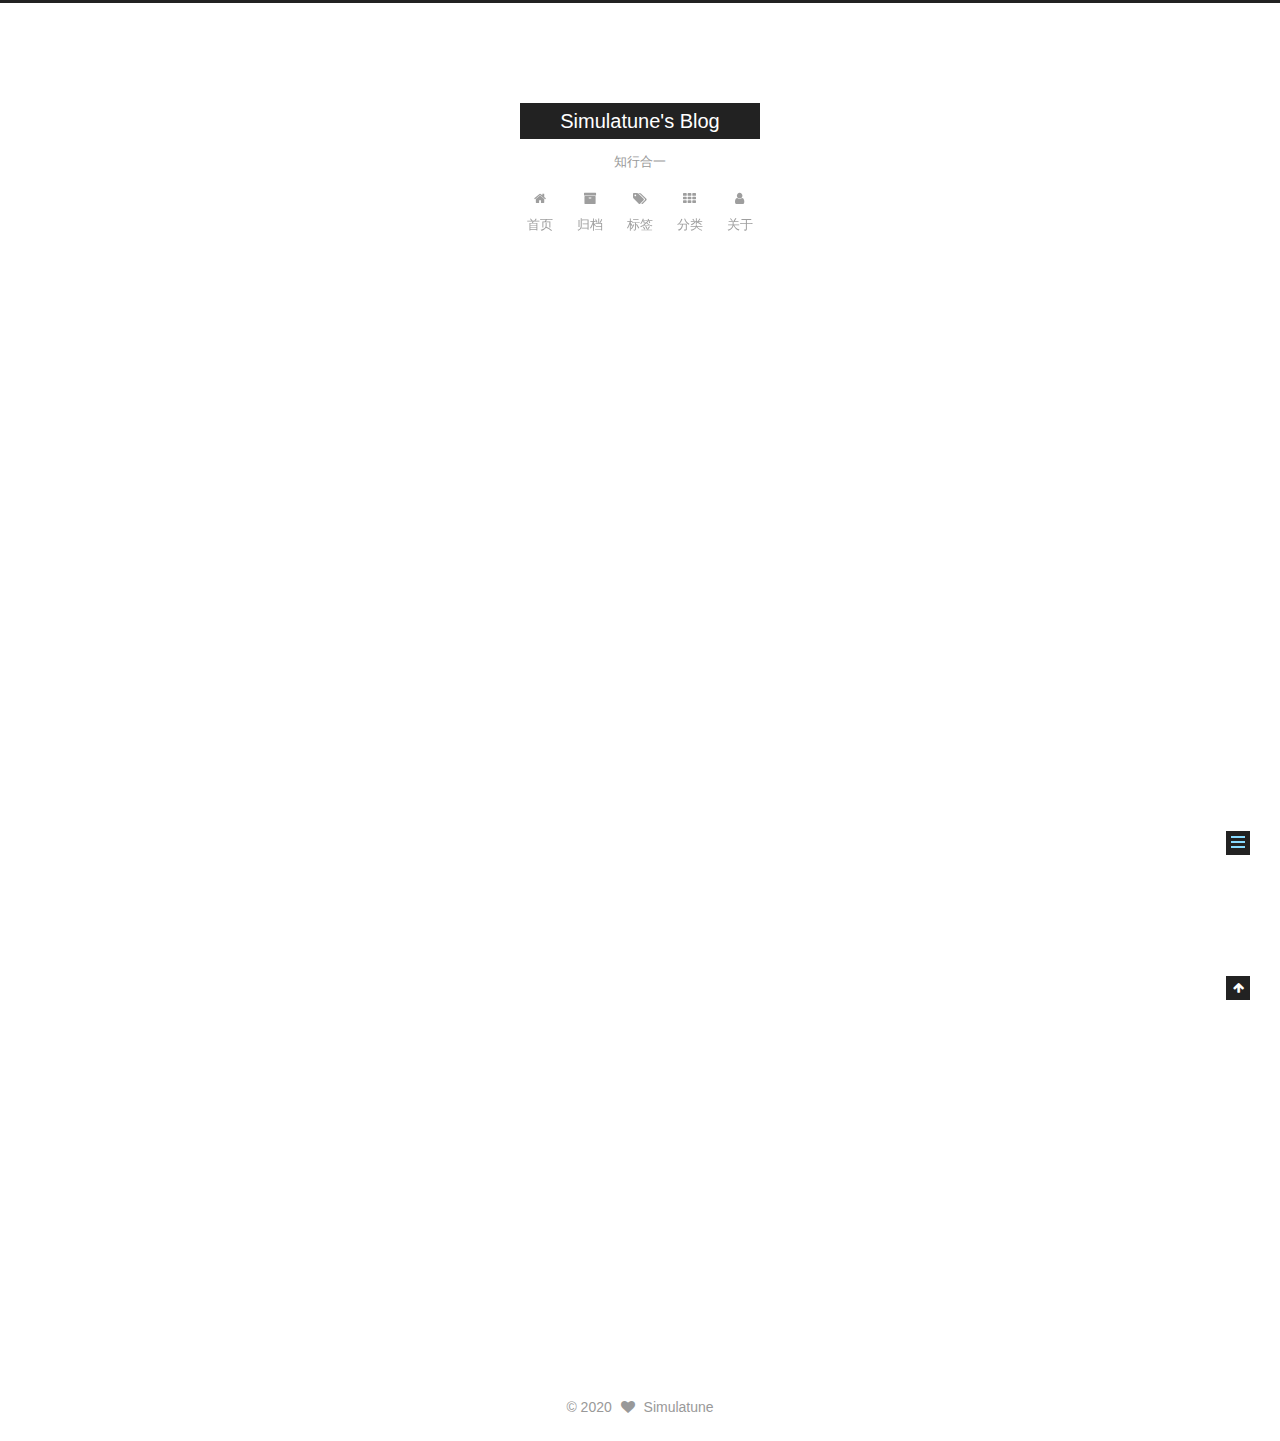
<file: 2020/01/09/hello-world/index.html>
<!DOCTYPE html>



  


<html class="theme-next muse use-motion" lang="zh-Hans">
<head>
  <meta charset="UTF-8"/>
<meta http-equiv="X-UA-Compatible" content="IE=edge" />
<meta name="viewport" content="width=device-width, initial-scale=1, maximum-scale=1"/>
<meta name="theme-color" content="#222">









<meta http-equiv="Cache-Control" content="no-transform" />
<meta http-equiv="Cache-Control" content="no-siteapp" />
















  
  
  <link href="/lib/fancybox/source/jquery.fancybox.css?v=2.1.5" rel="stylesheet" type="text/css" />







<link href="/lib/font-awesome/css/font-awesome.min.css?v=4.6.2" rel="stylesheet" type="text/css" />

<link href="/css/main.css?v=5.1.4" rel="stylesheet" type="text/css" />


  <link rel="apple-touch-icon" sizes="180x180" href="/images/apple-touch-icon-next.png?v=5.1.4">


  <link rel="icon" type="image/png" sizes="32x32" href="/images/favicon-32x32-next.png?v=5.1.4">


  <link rel="icon" type="image/png" sizes="16x16" href="/images/favicon-16x16-next.png?v=5.1.4">


  <link rel="mask-icon" href="/images/logo.svg?v=5.1.4" color="#222">





  <meta name="keywords" content="Hexo, NexT" />










<meta name="description" content="Welcome to Hexo! This is your very first post. Check documentation for more info. If you get any problems when using Hexo, you can find the answer in troubleshooting or you can ask me on GitHub. Quick">
<meta property="og:type" content="article">
<meta property="og:title" content="Hello World">
<meta property="og:url" content="http://yoursite.com/2020/01/09/hello-world/index.html">
<meta property="og:site_name" content="Simulatune&#39;s Blog">
<meta property="og:description" content="Welcome to Hexo! This is your very first post. Check documentation for more info. If you get any problems when using Hexo, you can find the answer in troubleshooting or you can ask me on GitHub. Quick">
<meta property="article:published_time" content="2020-01-09T13:39:12.674Z">
<meta property="article:modified_time" content="2020-01-09T13:39:12.675Z">
<meta property="article:author" content="Simulatune">
<meta name="twitter:card" content="summary">



<script type="text/javascript" id="hexo.configurations">
  var NexT = window.NexT || {};
  var CONFIG = {
    root: '/',
    scheme: 'Muse',
    version: '5.1.4',
    sidebar: {"position":"left","display":"post","offset":12,"b2t":false,"scrollpercent":false,"onmobile":false},
    fancybox: true,
    tabs: true,
    motion: {"enable":true,"async":false,"transition":{"post_block":"fadeIn","post_header":"slideDownIn","post_body":"slideDownIn","coll_header":"slideLeftIn","sidebar":"slideUpIn"}},
    duoshuo: {
      userId: '0',
      author: '博主'
    },
    algolia: {
      applicationID: '',
      apiKey: '',
      indexName: '',
      hits: {"per_page":10},
      labels: {"input_placeholder":"Search for Posts","hits_empty":"We didn't find any results for the search: ${query}","hits_stats":"${hits} results found in ${time} ms"}
    }
  };
</script>



  <link rel="canonical" href="http://yoursite.com/2020/01/09/hello-world/"/>





  <title>Hello World | Simulatune's Blog</title>
  








<meta name="generator" content="Hexo 4.2.0"></head>

<body itemscope itemtype="http://schema.org/WebPage" lang="zh-Hans">

  
  
    
  

  <div class="container sidebar-position-left page-post-detail">
    <div class="headband"></div>

    <header id="header" class="header" itemscope itemtype="http://schema.org/WPHeader">
      <div class="header-inner"><div class="site-brand-wrapper">
  <div class="site-meta ">
    

    <div class="custom-logo-site-title">
      <a href="/"  class="brand" rel="start">
        <span class="logo-line-before"><i></i></span>
        <span class="site-title">Simulatune's Blog</span>
        <span class="logo-line-after"><i></i></span>
      </a>
    </div>
      
        <p class="site-subtitle">知行合一</p>
      
  </div>

  <div class="site-nav-toggle">
    <button>
      <span class="btn-bar"></span>
      <span class="btn-bar"></span>
      <span class="btn-bar"></span>
    </button>
  </div>
</div>

<nav class="site-nav">
  

  
    <ul id="menu" class="menu">
      
        
        <li class="menu-item menu-item-home">
          <a href="/%20" rel="section">
            
              <i class="menu-item-icon fa fa-fw fa-home"></i> <br />
            
            首页
          </a>
        </li>
      
        
        <li class="menu-item menu-item-archives">
          <a href="/archives/%20" rel="section">
            
              <i class="menu-item-icon fa fa-fw fa-archive"></i> <br />
            
            归档
          </a>
        </li>
      
        
        <li class="menu-item menu-item-tags">
          <a href="/tags/%20" rel="section">
            
              <i class="menu-item-icon fa fa-fw fa-tags"></i> <br />
            
            标签
          </a>
        </li>
      
        
        <li class="menu-item menu-item-categories">
          <a href="/categories/%20" rel="section">
            
              <i class="menu-item-icon fa fa-fw fa-th"></i> <br />
            
            分类
          </a>
        </li>
      
        
        <li class="menu-item menu-item-about">
          <a href="/about/%20" rel="section">
            
              <i class="menu-item-icon fa fa-fw fa-user"></i> <br />
            
            关于
          </a>
        </li>
      

      
    </ul>
  

  
</nav>



 </div>
    </header>

    <main id="main" class="main">
      <div class="main-inner">
        <div class="content-wrap">
          <div id="content" class="content">
            

  <div id="posts" class="posts-expand">
    

  

  
  
  

  <article class="post post-type-normal" itemscope itemtype="http://schema.org/Article">
  
  
  
  <div class="post-block">
    <link itemprop="mainEntityOfPage" href="http://yoursite.com/2020/01/09/hello-world/">

    <span hidden itemprop="author" itemscope itemtype="http://schema.org/Person">
      <meta itemprop="name" content="Simulatune">
      <meta itemprop="description" content="">
      <meta itemprop="image" content="/images/avatar.gif">
    </span>

    <span hidden itemprop="publisher" itemscope itemtype="http://schema.org/Organization">
      <meta itemprop="name" content="Simulatune's Blog">
    </span>

    
      <header class="post-header">

        
        
          <h1 class="post-title" itemprop="name headline">Hello World</h1>
        

        <div class="post-meta">
          <span class="post-time">
            
              <span class="post-meta-item-icon">
                <i class="fa fa-calendar-o"></i>
              </span>
              
                <span class="post-meta-item-text">发表于</span>
              
              <time title="创建于" itemprop="dateCreated datePublished" datetime="2020-01-09T21:39:12+08:00">
                2020-01-09
              </time>
            

            

            
          </span>

          

          
            
          

          
          

          

          

          

        </div>
      </header>
    

    
    
    
    <div class="post-body" itemprop="articleBody">

      
      

      
        <p>Welcome to <a href="https://hexo.io/" target="_blank" rel="noopener">Hexo</a>! This is your very first post. Check <a href="https://hexo.io/docs/" target="_blank" rel="noopener">documentation</a> for more info. If you get any problems when using Hexo, you can find the answer in <a href="https://hexo.io/docs/troubleshooting.html" target="_blank" rel="noopener">troubleshooting</a> or you can ask me on <a href="https://github.com/hexojs/hexo/issues" target="_blank" rel="noopener">GitHub</a>.</p>
<h2 id="Quick-Start"><a href="#Quick-Start" class="headerlink" title="Quick Start"></a>Quick Start</h2><h3 id="Create-a-new-post"><a href="#Create-a-new-post" class="headerlink" title="Create a new post"></a>Create a new post</h3><figure class="highlight bash"><table><tr><td class="gutter"><pre><span class="line">1</span><br></pre></td><td class="code"><pre><span class="line">$ hexo new <span class="string">"My New Post"</span></span><br></pre></td></tr></table></figure>

<p>More info: <a href="https://hexo.io/docs/writing.html" target="_blank" rel="noopener">Writing</a></p>
<h3 id="Run-server"><a href="#Run-server" class="headerlink" title="Run server"></a>Run server</h3><figure class="highlight bash"><table><tr><td class="gutter"><pre><span class="line">1</span><br></pre></td><td class="code"><pre><span class="line">$ hexo server</span><br></pre></td></tr></table></figure>

<p>More info: <a href="https://hexo.io/docs/server.html" target="_blank" rel="noopener">Server</a></p>
<h3 id="Generate-static-files"><a href="#Generate-static-files" class="headerlink" title="Generate static files"></a>Generate static files</h3><figure class="highlight bash"><table><tr><td class="gutter"><pre><span class="line">1</span><br></pre></td><td class="code"><pre><span class="line">$ hexo generate</span><br></pre></td></tr></table></figure>

<p>More info: <a href="https://hexo.io/docs/generating.html" target="_blank" rel="noopener">Generating</a></p>
<h3 id="Deploy-to-remote-sites"><a href="#Deploy-to-remote-sites" class="headerlink" title="Deploy to remote sites"></a>Deploy to remote sites</h3><figure class="highlight bash"><table><tr><td class="gutter"><pre><span class="line">1</span><br></pre></td><td class="code"><pre><span class="line">$ hexo deploy</span><br></pre></td></tr></table></figure>

<p>More info: <a href="https://hexo.io/docs/one-command-deployment.html" target="_blank" rel="noopener">Deployment</a></p>

      
    </div>
    
    
    

    

    

    

    <footer class="post-footer">
      

      
      
      

      

      
      
    </footer>
  </div>
  
  
  
  </article>



    <div class="post-spread">
      
    </div>
  </div>


          </div>
          


          

  



        </div>
        
          
  
  <div class="sidebar-toggle">
    <div class="sidebar-toggle-line-wrap">
      <span class="sidebar-toggle-line sidebar-toggle-line-first"></span>
      <span class="sidebar-toggle-line sidebar-toggle-line-middle"></span>
      <span class="sidebar-toggle-line sidebar-toggle-line-last"></span>
    </div>
  </div>

  <aside id="sidebar" class="sidebar">
    
    <div class="sidebar-inner">

      

      
        <ul class="sidebar-nav motion-element">
          <li class="sidebar-nav-toc sidebar-nav-active" data-target="post-toc-wrap">
            文章目录
          </li>
          <li class="sidebar-nav-overview" data-target="site-overview-wrap">
            站点概览
          </li>
        </ul>
      

      <section class="site-overview-wrap sidebar-panel">
        <div class="site-overview">
          <div class="site-author motion-element" itemprop="author" itemscope itemtype="http://schema.org/Person">
            
              <p class="site-author-name" itemprop="name">Simulatune</p>
              <p class="site-description motion-element" itemprop="description">致良知</p>
          </div>

          <nav class="site-state motion-element">

            
              <div class="site-state-item site-state-posts">
              
                <a href="/archives/%20%7C%7C%20archive">
              
                  <span class="site-state-item-count">1</span>
                  <span class="site-state-item-name">日志</span>
                </a>
              </div>
            

            

            

          </nav>

          

          

          
          

          
          

          

        </div>
      </section>

      
      <!--noindex-->
        <section class="post-toc-wrap motion-element sidebar-panel sidebar-panel-active">
          <div class="post-toc">

            
              
            

            
              <div class="post-toc-content"><ol class="nav"><li class="nav-item nav-level-2"><a class="nav-link" href="#Quick-Start"><span class="nav-number">1.</span> <span class="nav-text">Quick Start</span></a><ol class="nav-child"><li class="nav-item nav-level-3"><a class="nav-link" href="#Create-a-new-post"><span class="nav-number">1.1.</span> <span class="nav-text">Create a new post</span></a></li><li class="nav-item nav-level-3"><a class="nav-link" href="#Run-server"><span class="nav-number">1.2.</span> <span class="nav-text">Run server</span></a></li><li class="nav-item nav-level-3"><a class="nav-link" href="#Generate-static-files"><span class="nav-number">1.3.</span> <span class="nav-text">Generate static files</span></a></li><li class="nav-item nav-level-3"><a class="nav-link" href="#Deploy-to-remote-sites"><span class="nav-number">1.4.</span> <span class="nav-text">Deploy to remote sites</span></a></li></ol></li></ol></div>
            

          </div>
        </section>
      <!--/noindex-->
      

      

    </div>
  </aside>


        
      </div>
    </main>

    <footer id="footer" class="footer">
      <div class="footer-inner">
        <div class="copyright">&copy; <span itemprop="copyrightYear">2020</span>
  <span class="with-love">
    <i class="fa fa-heart"></i>
  </span>
  <span class="author" itemprop="copyrightHolder">Simulatune</span>

  
</div>









        







        
      </div>
    </footer>

    
      <div class="back-to-top">
        <i class="fa fa-arrow-up"></i>
        
      </div>
    

    

  </div>

  

<script type="text/javascript">
  if (Object.prototype.toString.call(window.Promise) !== '[object Function]') {
    window.Promise = null;
  }
</script>









  












  
  
    <script type="text/javascript" src="/lib/jquery/index.js?v=2.1.3"></script>
  

  
  
    <script type="text/javascript" src="/lib/fastclick/lib/fastclick.min.js?v=1.0.6"></script>
  

  
  
    <script type="text/javascript" src="/lib/jquery_lazyload/jquery.lazyload.js?v=1.9.7"></script>
  

  
  
    <script type="text/javascript" src="/lib/velocity/velocity.min.js?v=1.2.1"></script>
  

  
  
    <script type="text/javascript" src="/lib/velocity/velocity.ui.min.js?v=1.2.1"></script>
  

  
  
    <script type="text/javascript" src="/lib/fancybox/source/jquery.fancybox.pack.js?v=2.1.5"></script>
  


  


  <script type="text/javascript" src="/js/src/utils.js?v=5.1.4"></script>

  <script type="text/javascript" src="/js/src/motion.js?v=5.1.4"></script>



  
  

  
  <script type="text/javascript" src="/js/src/scrollspy.js?v=5.1.4"></script>
<script type="text/javascript" src="/js/src/post-details.js?v=5.1.4"></script>



  


  <script type="text/javascript" src="/js/src/bootstrap.js?v=5.1.4"></script>



  


  




	





  





  












  





  

  

  

  
  

  

  

  

</body>
</html>
</file>
<file: css/main.css>
/* normalize.css v3.0.2 | MIT License | git.io/normalize */
html {
  font-family: sans-serif; /* 1 */
  -ms-text-size-adjust: 100%; /* 2 */
  -webkit-text-size-adjust: 100%; /* 2 */
}
body {
  margin: 0;
}
article,
aside,
details,
figcaption,
figure,
footer,
header,
hgroup,
main,
menu,
nav,
section,
summary {
  display: block;
}
audio,
canvas,
progress,
video {
  display: inline-block; /* 1 */
  vertical-align: baseline; /* 2 */
}
audio:not([controls]) {
  display: none;
  height: 0;
}
[hidden],
template {
  display: none;
}
a {
  background-color: transparent;
}
a:active,
a:hover {
  outline: 0;
}
abbr[title] {
  border-bottom: 1px dotted;
}
b,
strong {
  font-weight: bold;
}
dfn {
  font-style: italic;
}
h1 {
  font-size: 2em;
  margin: 0.67em 0;
}
mark {
  background: #ff0;
  color: #000;
}
small {
  font-size: 80%;
}
sub,
sup {
  font-size: 75%;
  line-height: 0;
  position: relative;
  vertical-align: baseline;
}
sup {
  top: -0.5em;
}
sub {
  bottom: -0.25em;
}
img {
  border: 0;
}
svg:not(:root) {
  overflow: hidden;
}
figure {
  margin: 1em 40px;
}
hr {
  -moz-box-sizing: content-box;
  box-sizing: content-box;
  height: 0;
}
pre {
  overflow: auto;
}
code,
kbd,
pre,
samp {
  font-family: monospace, monospace;
  font-size: 1em;
}
button,
input,
optgroup,
select,
textarea {
  color: inherit; /* 1 */
  font: inherit; /* 2 */
  margin: 0; /* 3 */
}
button {
  overflow: visible;
}
button,
select {
  text-transform: none;
}
button,
html input[type="button"],
input[type="reset"],
input[type="submit"] {
  -webkit-appearance: button; /* 2 */
  cursor: pointer; /* 3 */
}
button[disabled],
html input[disabled] {
  cursor: default;
}
button::-moz-focus-inner,
input::-moz-focus-inner {
  border: 0;
  padding: 0;
}
input {
  line-height: normal;
}
input[type="checkbox"],
input[type="radio"] {
  box-sizing: border-box; /* 1 */
  padding: 0; /* 2 */
}
input[type="number"]::-webkit-inner-spin-button,
input[type="number"]::-webkit-outer-spin-button {
  height: auto;
}
input[type="search"] {
  -webkit-appearance: textfield; /* 1 */
  -moz-box-sizing: content-box;
  -webkit-box-sizing: content-box; /* 2 */
  box-sizing: content-box;
}
input[type="search"]::-webkit-search-cancel-button,
input[type="search"]::-webkit-search-decoration {
  -webkit-appearance: none;
}
fieldset {
  border: 1px solid #c0c0c0;
  margin: 0 2px;
  padding: 0.35em 0.625em 0.75em;
}
legend {
  border: 0; /* 1 */
  padding: 0; /* 2 */
}
textarea {
  overflow: auto;
}
optgroup {
  font-weight: bold;
}
table {
  border-collapse: collapse;
  border-spacing: 0;
}
td,
th {
  padding: 0;
}
::selection {
  background: #262a30;
  color: #fff;
}
body {
  position: relative;
  font-family: 'Lato', "PingFang SC", "Microsoft YaHei", sans-serif;
  font-size: 14px;
  line-height: 2;
  color: #555;
  background: #fff;
}
@media (max-width: 767px) {
  body {
    padding-right: 0 !important;
  }
}
@media (min-width: 768px) and (max-width: 991px) {
  body {
    padding-right: 0 !important;
  }
}
@media (min-width: 1600px) {
  body {
    font-size: 16px;
  }
}
h1,
h2,
h3,
h4,
h5,
h6 {
  margin: 0;
  padding: 0;
  font-weight: bold;
  line-height: 1.5;
  font-family: 'Lato', "PingFang SC", "Microsoft YaHei", sans-serif;
}
h2,
h3,
h4,
h5,
h6 {
  margin: 20px 0 15px;
}
h1 {
  font-size: 22px;
}
@media (max-width: 767px) {
  h1 {
    font-size: 18px;
  }
}
h2 {
  font-size: 20px;
}
@media (max-width: 767px) {
  h2 {
    font-size: 16px;
  }
}
h3 {
  font-size: 18px;
}
@media (max-width: 767px) {
  h3 {
    font-size: 14px;
  }
}
h4 {
  font-size: 16px;
}
@media (max-width: 767px) {
  h4 {
    font-size: 12px;
  }
}
h5 {
  font-size: 14px;
}
@media (max-width: 767px) {
  h5 {
    font-size: 10px;
  }
}
h6 {
  font-size: 12px;
}
@media (max-width: 767px) {
  h6 {
    font-size: 8px;
  }
}
p {
  margin: 0 0 20px 0;
}
a {
  color: #555;
  text-decoration: none;
  outline: none;
  border-bottom: 1px solid #999;
  word-wrap: break-word;
}
a:hover {
  color: #222;
  border-bottom-color: #222;
}
blockquote {
  margin: 0;
  padding: 0;
}
img {
  display: block;
  margin: auto;
  max-width: 100%;
  height: auto;
}
hr {
  margin: 40px 0;
  height: 3px;
  border: none;
  background-color: #ddd;
  background-image: repeating-linear-gradient(-45deg, #fff, #fff 4px, transparent 4px, transparent 8px);
}
blockquote {
  padding: 0 15px;
  color: #666;
  border-left: 4px solid #ddd;
}
blockquote cite::before {
  content: "-";
  padding: 0 5px;
}
dt {
  font-weight: 700;
}
dd {
  margin: 0;
  padding: 0;
}
kbd {
  border: 1px solid #ccc;
  border-radius: 0.2em;
  box-shadow: 0.1em 0.1em 0.2em rgba(0,0,0,0.1);
  background-color: #f9f9f9;
  font-family: inherit;
  background-image: -webkit-linear-gradient(top, #eee, #fff, #eee);
  padding: 0.1em 0.3em;
  white-space: nowrap;
}
.text-left {
  text-align: left;
}
.text-center {
  text-align: center;
}
.text-right {
  text-align: right;
}
.text-justify {
  text-align: justify;
}
.text-nowrap {
  white-space: nowrap;
}
.text-lowercase {
  text-transform: lowercase;
}
.text-uppercase {
  text-transform: uppercase;
}
.text-capitalize {
  text-transform: capitalize;
}
.center-block {
  display: block;
  margin-left: auto;
  margin-right: auto;
}
.clearfix:before,
.clearfix:after {
  content: " ";
  display: table;
}
.clearfix:after {
  clear: both;
}
.pullquote {
  width: 45%;
}
.pullquote.left {
  float: left;
  margin-left: 5px;
  margin-right: 10px;
}
.pullquote.right {
  float: right;
  margin-left: 10px;
  margin-right: 5px;
}
.affix.affix.affix {
  position: fixed;
}
.translation {
  margin-top: -20px;
  font-size: 14px;
  color: #999;
}
.scrollbar-measure {
  width: 100px;
  height: 100px;
  overflow: scroll;
  position: absolute;
  top: -9999px;
}
.use-motion .motion-element {
  opacity: 0;
}
table {
  margin: 20px 0;
  width: 100%;
  border-collapse: collapse;
  border-spacing: 0;
  border: 1px solid #ddd;
  font-size: 14px;
  table-layout: fixed;
  word-wrap: break-all;
}
table>tbody>tr:nth-of-type(odd) {
  background-color: #f9f9f9;
}
table>tbody>tr:hover {
  background-color: #f5f5f5;
}
caption,
th,
td {
  padding: 8px;
  text-align: left;
  vertical-align: middle;
  font-weight: normal;
}
th,
td {
  border-bottom: 3px solid #ddd;
  border-right: 1px solid #eee;
}
th {
  padding-bottom: 10px;
  font-weight: 700;
}
td {
  border-bottom-width: 1px;
}
html,
body {
  height: 100%;
}
.container {
  position: relative;
  min-height: 100%;
}
.header-inner {
  margin: 0 auto;
  padding: 100px 0 70px;
  width: 700px;
}
@media (min-width: 1600px) {
  .container .header-inner {
    width: 900px;
  }
}
.main {
  padding-bottom: 150px;
}
.main-inner {
  margin: 0 auto;
  width: 700px;
}
@media (min-width: 1600px) {
  .container .main-inner {
    width: 900px;
  }
}
.footer {
  position: absolute;
  left: 0;
  bottom: 0;
  width: 100%;
  min-height: 50px;
}
.footer-inner {
  box-sizing: border-box;
  margin: 20px auto;
  width: 700px;
}
@media (min-width: 1600px) {
  .container .footer-inner {
    width: 900px;
  }
}
pre,
.highlight {
  overflow: auto;
  margin: 20px 0;
  padding: 0;
  font-size: 13px;
  color: #4d4d4c;
  background: #f7f7f7;
  line-height: 1.6;
}
pre,
code {
  font-family: consolas, Menlo, "PingFang SC", "Microsoft YaHei", monospace;
}
code {
  padding: 2px 4px;
  word-wrap: break-word;
  color: #555;
  background: #eee;
  border-radius: 3px;
  font-size: 13px;
}
pre {
  padding: 10px;
}
pre code {
  padding: 0;
  color: #4d4d4c;
  background: none;
  text-shadow: none;
}
.highlight {
  border-radius: 1px;
}
.highlight pre {
  border: none;
  margin: 0;
  padding: 10px 0;
}
.highlight table {
  margin: 0;
  width: auto;
  border: none;
}
.highlight td {
  border: none;
  padding: 0;
}
.highlight figcaption {
  font-size: 1em;
  color: #4d4d4c;
  line-height: 1em;
  margin-bottom: 1em;
}
.highlight figcaption:before,
.highlight figcaption:after {
  content: " ";
  display: table;
}
.highlight figcaption:after {
  clear: both;
}
.highlight figcaption a {
  float: right;
  color: #4d4d4c;
}
.highlight figcaption a:hover {
  border-bottom-color: #4d4d4c;
}
.highlight .gutter pre {
  padding-left: 10px;
  padding-right: 10px;
  color: #869194;
  text-align: right;
  background-color: #eff2f3;
}
.highlight .code pre {
  width: 100%;
  padding-left: 10px;
  padding-right: 10px;
  background-color: #f7f7f7;
}
.highlight .line {
  height: 20px;
}
.gutter {
  -webkit-user-select: none;
  -moz-user-select: none;
  -ms-user-select: none;
  user-select: none;
}
.gist table {
  width: auto;
}
.gist table td {
  border: none;
}
pre .deletion {
  background: #fdd;
}
pre .addition {
  background: #dfd;
}
pre .meta {
  color: #8959a8;
}
pre .comment {
  color: #8e908c;
}
pre .variable,
pre .attribute,
pre .tag,
pre .regexp,
pre .ruby .constant,
pre .xml .tag .title,
pre .xml .pi,
pre .xml .doctype,
pre .html .doctype,
pre .css .id,
pre .css .class,
pre .css .pseudo {
  color: #c82829;
}
pre .number,
pre .preprocessor,
pre .built_in,
pre .literal,
pre .params,
pre .constant,
pre .command {
  color: #f5871f;
}
pre .ruby .class .title,
pre .css .rules .attribute,
pre .string,
pre .value,
pre .inheritance,
pre .header,
pre .ruby .symbol,
pre .xml .cdata,
pre .special,
pre .number,
pre .formula {
  color: #718c00;
}
pre .title,
pre .css .hexcolor {
  color: #3e999f;
}
pre .function,
pre .python .decorator,
pre .python .title,
pre .ruby .function .title,
pre .ruby .title .keyword,
pre .perl .sub,
pre .javascript .title,
pre .coffeescript .title {
  color: #4271ae;
}
pre .keyword,
pre .javascript .function {
  color: #8959a8;
}
.full-image.full-image.full-image.full-image {
  border: none;
  max-width: 100%;
  width: auto;
  margin: 20px auto 25px;
}
@media (min-width: 992px) {
  .full-image.full-image.full-image.full-image {
    max-width: none;
    width: 110%;
    margin: 25px -5%;
  }
}
.blockquote-center,
.page-home .post-type-quote blockquote,
.page-post-detail .post-type-quote blockquote {
  position: relative;
  margin: 40px 0;
  padding: 0;
  border-left: none;
  text-align: center;
}
.blockquote-center::before,
.page-home .post-type-quote blockquote::before,
.page-post-detail .post-type-quote blockquote::before,
.blockquote-center::after,
.page-home .post-type-quote blockquote::after,
.page-post-detail .post-type-quote blockquote::after {
  position: absolute;
  content: ' ';
  display: block;
  width: 100%;
  height: 24px;
  opacity: 0.2;
  background-repeat: no-repeat;
  background-position: 0 -6px;
  background-size: 22px 22px;
}
.blockquote-center::before,
.page-home .post-type-quote blockquote::before,
.page-post-detail .post-type-quote blockquote::before {
  top: -20px;
  background-image: url("../images/quote-l.svg");
  border-top: 1px solid #ccc;
}
.blockquote-center::after,
.page-home .post-type-quote blockquote::after,
.page-post-detail .post-type-quote blockquote::after {
  bottom: -20px;
  background-image: url("../images/quote-r.svg");
  border-bottom: 1px solid #ccc;
  background-position: 100% 8px;
}
.blockquote-center p,
.page-home .post-type-quote blockquote p,
.page-post-detail .post-type-quote blockquote p,
.blockquote-center div,
.page-home .post-type-quote blockquote div,
.page-post-detail .post-type-quote blockquote div {
  text-align: center;
}
.post .post-body .group-picture img {
  box-sizing: border-box;
  padding: 0 3px;
  border: none;
}
.post .group-picture-row {
  overflow: hidden;
  margin-top: 6px;
}
.post .group-picture-row:first-child {
  margin-top: 0;
}
.post .group-picture-column {
  float: left;
}
.page-post-detail .post-body .group-picture-column {
  float: none;
  margin-top: 10px;
  width: auto !important;
}
.page-post-detail .post-body .group-picture-column img {
  margin: 0 auto;
}
.page-archive .group-picture-container {
  overflow: hidden;
}
.page-archive .group-picture-row {
  float: left;
}
.page-archive .group-picture-row:first-child {
  margin-top: 6px;
}
.page-archive .group-picture-column {
  max-width: 150px;
  max-height: 150px;
}
.post-body .note {
  position: relative;
  padding: 15px;
  margin-bottom: 20px;
  border: 1px solid #eee;
  border-left-width: 5px;
  border-radius: 3px;
}
.post-body .note h2,
.post-body .note h3,
.post-body .note h4,
.post-body .note h5,
.post-body .note h6 {
  margin-top: 0;
  margin-bottom: 0;
  border-bottom: initial;
  padding-top: 0 !important;
}
.post-body .note p:first-child,
.post-body .note ul:first-child,
.post-body .note ol:first-child,
.post-body .note table:first-child,
.post-body .note pre:first-child,
.post-body .note blockquote:first-child {
  margin-top: 0;
}
.post-body .note p:last-child,
.post-body .note ul:last-child,
.post-body .note ol:last-child,
.post-body .note table:last-child,
.post-body .note pre:last-child,
.post-body .note blockquote:last-child {
  margin-bottom: 0;
}
.post-body .note.default {
  border-left-color: #777;
}
.post-body .note.default h2,
.post-body .note.default h3,
.post-body .note.default h4,
.post-body .note.default h5,
.post-body .note.default h6 {
  color: #777;
}
.post-body .note.primary {
  border-left-color: #6f42c1;
}
.post-body .note.primary h2,
.post-body .note.primary h3,
.post-body .note.primary h4,
.post-body .note.primary h5,
.post-body .note.primary h6 {
  color: #6f42c1;
}
.post-body .note.info {
  border-left-color: #428bca;
}
.post-body .note.info h2,
.post-body .note.info h3,
.post-body .note.info h4,
.post-body .note.info h5,
.post-body .note.info h6 {
  color: #428bca;
}
.post-body .note.success {
  border-left-color: #5cb85c;
}
.post-body .note.success h2,
.post-body .note.success h3,
.post-body .note.success h4,
.post-body .note.success h5,
.post-body .note.success h6 {
  color: #5cb85c;
}
.post-body .note.warning {
  border-left-color: #f0ad4e;
}
.post-body .note.warning h2,
.post-body .note.warning h3,
.post-body .note.warning h4,
.post-body .note.warning h5,
.post-body .note.warning h6 {
  color: #f0ad4e;
}
.post-body .note.danger {
  border-left-color: #d9534f;
}
.post-body .note.danger h2,
.post-body .note.danger h3,
.post-body .note.danger h4,
.post-body .note.danger h5,
.post-body .note.danger h6 {
  color: #d9534f;
}
.post-body .label {
  display: inline;
  padding: 0 2px;
  white-space: nowrap;
}
.post-body .label.default {
  background-color: #f0f0f0;
}
.post-body .label.primary {
  background-color: #efe6f7;
}
.post-body .label.info {
  background-color: #e5f2f8;
}
.post-body .label.success {
  background-color: #e7f4e9;
}
.post-body .label.warning {
  background-color: #fcf6e1;
}
.post-body .label.danger {
  background-color: #fae8eb;
}
.post-body .tabs {
  position: relative;
  display: block;
  margin-bottom: 20px;
  padding-top: 10px;
}
.post-body .tabs ul.nav-tabs {
  margin: 0;
  padding: 0;
  display: flex;
  margin-bottom: -1px;
}
@media (max-width: 413px) {
  .post-body .tabs ul.nav-tabs {
    display: block;
    margin-bottom: 5px;
  }
}
.post-body .tabs ul.nav-tabs li.tab {
  list-style-type: none !important;
  margin: 0 0.25em 0 0;
  border-top: 3px solid transparent;
  border-left: 1px solid transparent;
  border-right: 1px solid transparent;
}
@media (max-width: 413px) {
  .post-body .tabs ul.nav-tabs li.tab {
    margin: initial;
    border-top: 1px solid transparent;
    border-left: 3px solid transparent;
    border-right: 1px solid transparent;
    border-bottom: 1px solid transparent;
  }
}
.post-body .tabs ul.nav-tabs li.tab a {
  outline: 0;
  border-bottom: initial;
  display: block;
  line-height: 1.8em;
  padding: 0.25em 0.75em;
  transition-duration: 0.2s;
  transition-timing-function: ease-out;
  transition-delay: 0s;
}
.post-body .tabs ul.nav-tabs li.tab a i {
  width: 1.285714285714286em;
}
.post-body .tabs ul.nav-tabs li.tab.active {
  border-top: 3px solid #fc6423;
  border-left: 1px solid #ddd;
  border-right: 1px solid #ddd;
  background-color: #fff;
}
@media (max-width: 413px) {
  .post-body .tabs ul.nav-tabs li.tab.active {
    border-top: 1px solid #ddd;
    border-left: 3px solid #fc6423;
    border-right: 1px solid #ddd;
    border-bottom: 1px solid #ddd;
  }
}
.post-body .tabs ul.nav-tabs li.tab.active a {
  cursor: default;
  color: #555;
}
.post-body .tabs .tab-content {
  background-color: #fff;
}
.post-body .tabs .tab-content .tab-pane {
  border: 1px solid #ddd;
  padding: 20px 20px 0 20px;
}
.post-body .tabs .tab-content .tab-pane:not(.active) {
  display: none !important;
}
.post-body .tabs .tab-content .tab-pane.active {
  display: block !important;
}
.btn {
  display: inline-block;
  padding: 0 20px;
  font-size: 14px;
  color: #fff;
  background: #222;
  border: 2px solid #222;
  text-decoration: none;
  border-radius: 0;
  transition-property: background-color;
  transition-duration: 0.2s;
  transition-timing-function: ease-in-out;
  transition-delay: 0s;
  line-height: 2;
}
.btn:hover {
  border-color: #222;
  color: #222;
  background: #fff;
}
.btn +.btn {
  margin: 0 0 8px 8px;
}
.btn .fa-fw {
  width: 1.285714285714286em;
  text-align: left;
}
.btn-bar {
  display: block;
  width: 22px;
  height: 2px;
  background: #555;
  border-radius: 1px;
}
.btn-bar+.btn-bar {
  margin-top: 4px;
}
.pagination {
  margin: 120px 0 40px;
  text-align: center;
  border-top: 1px solid #eee;
}
.page-number-basic,
.pagination .prev,
.pagination .next,
.pagination .page-number,
.pagination .space {
  display: inline-block;
  position: relative;
  top: -1px;
  margin: 0 10px;
  padding: 0 11px;
}
@media (max-width: 767px) {
  .page-number-basic,
  .pagination .prev,
  .pagination .next,
  .pagination .page-number,
  .pagination .space {
    margin: 0 5px;
  }
}
.pagination .prev,
.pagination .next,
.pagination .page-number {
  border-bottom: 0;
  border-top: 1px solid #eee;
  transition-property: border-color;
  transition-duration: 0.2s;
  transition-timing-function: ease-in-out;
  transition-delay: 0s;
}
.pagination .prev:hover,
.pagination .next:hover,
.pagination .page-number:hover {
  border-top-color: #222;
}
.pagination .space {
  padding: 0;
  margin: 0;
}
.pagination .prev {
  margin-left: 0;
}
.pagination .next {
  margin-right: 0;
}
.pagination .page-number.current {
  color: #fff;
  background: #ccc;
  border-top-color: #ccc;
}
@media (max-width: 767px) {
  .pagination {
    border-top: none;
  }
  .pagination .prev,
  .pagination .next,
  .pagination .page-number {
    margin-bottom: 10px;
    border-top: 0;
    border-bottom: 1px solid #eee;
    padding: 0 10px;
  }
  .pagination .prev:hover,
  .pagination .next:hover,
  .pagination .page-number:hover {
    border-bottom-color: #222;
  }
}
.comments {
  margin: 60px 20px 0;
}
.tag-cloud {
  text-align: center;
}
.tag-cloud a {
  display: inline-block;
  margin: 10px;
}
.back-to-top {
  box-sizing: border-box;
  position: fixed;
  bottom: -100px;
  right: 30px;
  z-index: 1050;
  padding: 0 6px;
  width: 24px;
  background: #222;
  font-size: 12px;
  opacity: 1;
  color: #fff;
  cursor: pointer;
  text-align: center;
  -webkit-transform: translateZ(0);
  transition-property: bottom;
  transition-duration: 0.2s;
  transition-timing-function: ease-in-out;
  transition-delay: 0s;
}
@media (min-width: 768px) and (max-width: 991px) {
  .back-to-top {
    display: none !important;
  }
}
@media (max-width: 767px) {
  .back-to-top {
    display: none !important;
  }
}
.back-to-top.back-to-top-on {
  bottom: 19px;
}
.header {
  background: transparent;
}
.header-inner {
  position: relative;
}
.headband {
  height: 3px;
  background: #222;
}
.site-meta {
  margin: 0;
  text-align: center;
}
@media (max-width: 767px) {
  .site-meta {
    text-align: center;
  }
}
.brand {
  position: relative;
  display: inline-block;
  padding: 0 40px;
  color: #fff;
  background: #222;
  border-bottom: none;
}
.brand:hover {
  color: #fff;
}
.logo {
  display: inline-block;
  margin-right: 5px;
  line-height: 36px;
  vertical-align: top;
}
.site-title {
  display: inline-block;
  vertical-align: top;
  line-height: 36px;
  font-size: 20px;
  font-weight: normal;
  font-family: 'Lato', "PingFang SC", "Microsoft YaHei", sans-serif;
}
.site-subtitle {
  margin-top: 10px;
  font-size: 13px;
  color: #999;
}
.use-motion .brand {
  opacity: 0;
}
.use-motion .logo,
.use-motion .site-title,
.use-motion .site-subtitle {
  opacity: 0;
  position: relative;
  top: -10px;
}
.site-nav-toggle {
  display: none;
  position: absolute;
  top: 10px;
  left: 10px;
}
@media (max-width: 767px) {
  .site-nav-toggle {
    display: block;
  }
}
.site-nav-toggle button {
  margin-top: 2px;
  padding: 9px 10px;
  background: transparent;
  border: none;
}
@media (max-width: 767px) {
  .site-nav {
    display: none;
    margin: 0 -10px;
    padding: 0 10px;
    clear: both;
    border-top: 1px solid #ddd;
  }
}
@media (min-width: 768px) and (max-width: 991px) {
  .site-nav {
    display: block !important;
  }
}
@media (min-width: 992px) {
  .site-nav {
    display: block !important;
  }
}
.menu {
  margin-top: 20px;
  padding-left: 0;
  text-align: center;
}
.menu .menu-item {
  display: inline-block;
  margin: 0 10px;
  list-style: none;
}
@media screen and (max-width: 767px) {
  .menu .menu-item {
    margin-top: 10px;
  }
}
.menu .menu-item a {
  display: block;
  font-size: 13px;
  line-height: inherit;
  border-bottom: 1px solid transparent;
  transition-property: border-color;
  transition-duration: 0.2s;
  transition-timing-function: ease-in-out;
  transition-delay: 0s;
}
.menu .menu-item a:hover {
  border-bottom-color: #222;
}
.menu .menu-item .fa {
  margin-right: 5px;
}
.use-motion .menu-item {
  opacity: 0;
}
.post-body {
  font-family: 'Lato', "PingFang SC", "Microsoft YaHei", sans-serif;
}
@media (max-width: 767px) {
  .post-body {
    word-break: break-word;
  }
}
.post-body .fancybox img {
  display: block !important;
  margin: 0 auto;
  cursor: pointer;
  cursor: zoom-in;
  cursor: -webkit-zoom-in;
}
.post-body .image-caption,
.post-body .figure .caption {
  margin: -20px auto 15px;
  text-align: center;
  font-size: 14px;
  color: #999;
  font-weight: bold;
  line-height: 1;
}
.post-sticky-flag {
  display: inline-block;
  font-size: 16px;
  -ms-transform: rotate(30deg);
  -webkit-transform: rotate(30deg);
  -moz-transform: rotate(30deg);
  -ms-transform: rotate(30deg);
  -o-transform: rotate(30deg);
  transform: rotate(30deg);
}
.use-motion .post-block,
.use-motion .pagination,
.use-motion .comments {
  opacity: 0;
}
.use-motion .post-header {
  opacity: 0;
}
.use-motion .post-body {
  opacity: 0;
}
.use-motion .collection-title {
  opacity: 0;
}
.posts-expand {
  padding-top: 40px;
}
@media (max-width: 767px) {
  .posts-expand {
    margin: 0 20px;
  }
  .post-body pre .gutter pre {
    padding-right: 10px;
  }
  .post-body .highlight {
    margin-left: 0px;
    margin-right: 0px;
    padding: 0;
  }
  .post-body .highlight .gutter pre {
    padding-right: 10px;
  }
}
@media (min-width: 992px) {
  .posts-expand .post-body {
    text-align: justify;
  }
}
.posts-expand .post-body h2,
.posts-expand .post-body h3,
.posts-expand .post-body h4,
.posts-expand .post-body h5,
.posts-expand .post-body h6 {
  padding-top: 10px;
}
.posts-expand .post-body h2 .header-anchor,
.posts-expand .post-body h3 .header-anchor,
.posts-expand .post-body h4 .header-anchor,
.posts-expand .post-body h5 .header-anchor,
.posts-expand .post-body h6 .header-anchor {
  float: right;
  margin-left: 10px;
  color: #ccc;
  border-bottom-style: none;
  visibility: hidden;
}
.posts-expand .post-body h2 .header-anchor:hover,
.posts-expand .post-body h3 .header-anchor:hover,
.posts-expand .post-body h4 .header-anchor:hover,
.posts-expand .post-body h5 .header-anchor:hover,
.posts-expand .post-body h6 .header-anchor:hover {
  color: inherit;
}
.posts-expand .post-body h2:hover .header-anchor,
.posts-expand .post-body h3:hover .header-anchor,
.posts-expand .post-body h4:hover .header-anchor,
.posts-expand .post-body h5:hover .header-anchor,
.posts-expand .post-body h6:hover .header-anchor {
  visibility: visible;
}
.posts-expand .post-body ul li {
  list-style: circle;
}
.posts-expand .post-body img {
  box-sizing: border-box;
  margin: auto;
  padding: 3px;
  border: 1px solid #ddd;
}
.posts-expand .post-body .fancybox img {
  margin: 0 auto 25px;
}
@media (max-width: 767px) {
  .posts-collapse {
    margin: 0 20px;
  }
  .posts-collapse .post-title,
  .posts-collapse .post-meta {
    display: block;
    width: auto;
    text-align: left;
  }
}
.posts-collapse {
  position: relative;
  z-index: 1010;
  margin-left: 55px;
}
.posts-collapse::after {
  content: " ";
  position: absolute;
  top: 20px;
  left: 0;
  margin-left: -2px;
  width: 4px;
  height: 100%;
  background: #f5f5f5;
  z-index: -1;
}
@media (max-width: 767px) {
  .posts-collapse {
    margin: 0 20px;
  }
}
.posts-collapse .collection-title {
  position: relative;
  margin: 60px 0;
}
.posts-collapse .collection-title h1,
.posts-collapse .collection-title h2 {
  margin-left: 20px;
}
.posts-collapse .collection-title small {
  color: #bbb;
  margin-left: 5px;
}
.posts-collapse .collection-title::before {
  content: " ";
  position: absolute;
  left: 0;
  top: 50%;
  margin-left: -4px;
  margin-top: -4px;
  width: 8px;
  height: 8px;
  background: #bbb;
  border-radius: 50%;
}
.posts-collapse .post {
  margin: 30px 0;
}
.posts-collapse .post-header {
  position: relative;
  transition-duration: 0.2s;
  transition-timing-function: ease-in-out;
  transition-delay: 0s;
  transition-property: border;
  border-bottom: 1px dashed #ccc;
}
.posts-collapse .post-header::before {
  content: " ";
  position: absolute;
  left: 0;
  top: 12px;
  width: 6px;
  height: 6px;
  margin-left: -4px;
  background: #bbb;
  border-radius: 50%;
  border: 1px solid #fff;
  transition-duration: 0.2s;
  transition-timing-function: ease-in-out;
  transition-delay: 0s;
  transition-property: background;
}
.posts-collapse .post-header:hover {
  border-bottom-color: #666;
}
.posts-collapse .post-header:hover::before {
  background: #222;
}
.posts-collapse .post-meta {
  position: absolute;
  font-size: 12px;
  left: 20px;
  top: 5px;
}
.posts-collapse .post-comments-count {
  display: none;
}
.posts-collapse .post-title {
  margin-left: 60px;
  font-size: 16px;
  font-weight: normal;
  line-height: inherit;
}
.posts-collapse .post-title::after {
  margin-left: 3px;
  opacity: 0.6;
}
.posts-collapse .post-title a {
  color: #666;
  border-bottom: none;
}
.page-home .post-type-quote .post-header,
.page-post-detail .post-type-quote .post-header,
.page-home .post-type-quote .post-tags,
.page-post-detail .post-type-quote .post-tags {
  display: none;
}
.posts-expand .post-title {
  text-align: center;
  word-break: break-word;
  font-weight: 400;
}
.posts-expand .post-title-link {
  display: inline-block;
  position: relative;
  color: #555;
  border-bottom: none;
  line-height: 1.2;
  vertical-align: top;
}
.posts-expand .post-title-link::before {
  content: "";
  position: absolute;
  width: 100%;
  height: 2px;
  bottom: 0;
  left: 0;
  background-color: #000;
  visibility: hidden;
  -webkit-transform: scaleX(0);
  -moz-transform: scaleX(0);
  -ms-transform: scaleX(0);
  -o-transform: scaleX(0);
  transform: scaleX(0);
  transition-duration: 0.2s;
  transition-timing-function: ease-in-out;
  transition-delay: 0s;
}
.posts-expand .post-title-link:hover::before {
  visibility: visible;
  -webkit-transform: scaleX(1);
  -moz-transform: scaleX(1);
  -ms-transform: scaleX(1);
  -o-transform: scaleX(1);
  transform: scaleX(1);
}
.posts-expand .post-title-link .fa {
  font-size: 16px;
}
.posts-expand .post-meta {
  margin: 3px 0 60px 0;
  color: #999;
  font-family: 'Lato', "PingFang SC", "Microsoft YaHei", sans-serif;
  font-size: 12px;
  text-align: center;
}
.posts-expand .post-meta .post-category-list {
  display: inline-block;
  margin: 0;
  padding: 3px;
}
.posts-expand .post-meta .post-category-list-link {
  color: #999;
}
.posts-expand .post-meta .post-description {
  font-size: 14px;
  margin-top: 2px;
}
.post-meta-divider {
  margin: 0 0.5em;
}
.post-meta-item-icon {
  margin-right: 3px;
}
@media (min-width: 768px) and (max-width: 991px) {
  .post-meta-item-icon {
    display: inline-block;
  }
}
@media (max-width: 767px) {
  .post-meta-item-icon {
    display: inline-block;
  }
}
@media (min-width: 768px) and (max-width: 991px) {
  .post-meta-item-text {
    display: none;
  }
}
@media (max-width: 767px) {
  .post-meta-item-text {
    display: none;
  }
}
@media (max-width: 767px) {
  .posts-expand .post-comments-count {
    display: none;
  }
}
.post-button {
  margin-top: 40px;
}
.posts-expand .post-tags {
  margin-top: 40px;
  text-align: center;
}
.posts-expand .post-tags a {
  display: inline-block;
  margin-right: 10px;
  font-size: 13px;
}
.post-nav {
  display: table;
  margin-top: 15px;
  width: 100%;
  border-top: 1px solid #eee;
}
.post-nav-divider {
  display: table-cell;
  width: 10%;
}
.post-nav-item {
  display: table-cell;
  padding: 10px 0 0 0;
  width: 45%;
  vertical-align: top;
}
.post-nav-item a {
  position: relative;
  display: block;
  line-height: 25px;
  font-size: 14px;
  color: #555;
  border-bottom: none;
}
.post-nav-item a:hover {
  color: #222;
  border-bottom: none;
}
.post-nav-item a:active {
  top: 2px;
}
.post-nav-item .fa {
  position: absolute;
  top: 8px;
  left: 0;
  font-size: 12px;
}
.post-nav-next a {
  padding-left: 15px;
}
.post-nav-prev {
  text-align: right;
}
.post-nav-prev a {
  padding-right: 15px;
}
.post-nav-prev .fa {
  right: 0;
  left: auto;
}
.posts-expand .post-eof {
  display: block;
  margin: 80px auto 60px;
  width: 8%;
  height: 1px;
  background: #ccc;
  text-align: center;
}
.post:last-child .post-eof.post-eof.post-eof {
  display: none;
}
.post-gallery {
  display: table;
  table-layout: fixed;
  width: 100%;
  border-collapse: separate;
}
.post-gallery-row {
  display: table-row;
}
.post-gallery .post-gallery-img {
  display: table-cell;
  text-align: center;
  vertical-align: middle;
  border: none;
}
.post-gallery .post-gallery-img img {
  max-width: 100%;
  max-height: 100%;
  border: none;
}
.fancybox-close,
.fancybox-close:hover {
  border: none;
}
.rtl.post-body p,
.rtl.post-body a,
.rtl.post-body h1,
.rtl.post-body h2,
.rtl.post-body h3,
.rtl.post-body h4,
.rtl.post-body h5,
.rtl.post-body h6,
.rtl.post-body li,
.rtl.post-body ul,
.rtl.post-body ol {
  direction: rtl;
  font-family: UKIJ Ekran;
}
.rtl.post-title {
  font-family: UKIJ Ekran;
}
.sidebar {
  position: fixed;
  right: 0;
  top: 0;
  bottom: 0;
  width: 0;
  z-index: 1040;
  box-shadow: inset 0 2px 6px #000;
  background: #222;
  -webkit-transform: translateZ(0);
}
.sidebar a {
  color: #999;
  border-bottom-color: #555;
}
.sidebar a:hover {
  color: #eee;
}
@media (min-width: 768px) and (max-width: 991px) {
  .sidebar {
    display: none !important;
  }
}
@media (max-width: 767px) {
  .sidebar {
    display: none !important;
  }
}
.sidebar-inner {
  position: relative;
  padding: 20px 10px;
  color: #999;
  text-align: center;
}
.site-overview-wrap {
  overflow: hidden;
}
.site-overview {
  overflow-y: auto;
  overflow-x: hidden;
}
.sidebar-toggle {
  position: fixed;
  right: 30px;
  bottom: 45px;
  width: 14px;
  height: 14px;
  padding: 5px;
  background: #222;
  line-height: 0;
  z-index: 1050;
  cursor: pointer;
  -webkit-transform: translateZ(0);
}
@media (min-width: 768px) and (max-width: 991px) {
  .sidebar-toggle {
    display: none !important;
  }
}
@media (max-width: 767px) {
  .sidebar-toggle {
    display: none !important;
  }
}
.sidebar-toggle-line {
  position: relative;
  display: inline-block;
  vertical-align: top;
  height: 2px;
  width: 100%;
  background: #fff;
  margin-top: 3px;
}
.sidebar-toggle-line:first-child {
  margin-top: 0;
}
.site-author-image {
  display: block;
  margin: 0 auto;
  padding: 2px;
  max-width: 96px;
  height: auto;
  border: 2px solid #333;
}
.site-author-name {
  margin: 5px 0 0;
  text-align: center;
  color: #f5f5f5;
  font-weight: normal;
}
.site-description {
  margin-top: 5px;
  text-align: center;
  font-size: 14px;
  color: #999;
}
.site-state {
  overflow: hidden;
  line-height: 1.4;
  white-space: nowrap;
  text-align: center;
}
.site-state-item {
  display: inline-block;
  padding: 0 15px;
  border-left: 1px solid #333;
}
.site-state-item:first-child {
  border-left: none;
}
.site-state-item a {
  border-bottom: none;
}
.site-state-item-count {
  display: block;
  text-align: center;
  color: inherit;
  font-weight: 600;
  font-size: 18px;
}
.site-state-item-name {
  font-size: 13px;
  color: inherit;
}
.feed-link {
  margin-top: 20px;
}
.feed-link a {
  display: inline-block;
  padding: 0 15px;
  color: #fc6423;
  border: 1px solid #fc6423;
  border-radius: 4px;
}
.feed-link a i {
  color: #fc6423;
  font-size: 14px;
}
.feed-link a:hover {
  color: #fff;
  background: #fc6423;
}
.feed-link a:hover i {
  color: #fff;
}
.links-of-author {
  margin-top: 20px;
}
.links-of-author a {
  display: inline-block;
  vertical-align: middle;
  margin-right: 10px;
  margin-bottom: 10px;
  border-bottom-color: #555;
  font-size: 13px;
}
.links-of-author a:before {
  display: inline-block;
  vertical-align: middle;
  margin-right: 3px;
  content: " ";
  width: 4px;
  height: 4px;
  border-radius: 50%;
  background: #124287;
}
.links-of-blogroll {
  font-size: 13px;
}
.links-of-blogroll-title {
  margin-top: 20px;
  font-size: 14px;
  font-weight: 600;
}
.links-of-blogroll-list {
  margin: 0;
  padding: 0;
  list-style: none;
}
.links-of-blogroll-item {
  padding: 2px 10px;
}
.links-of-blogroll-item a {
  max-width: 280px;
  box-sizing: border-box;
  display: inline-block;
  overflow: hidden;
  white-space: nowrap;
  text-overflow: ellipsis;
}
.sidebar-nav {
  margin: 0 0 20px;
  padding-left: 0;
}
.sidebar-nav li {
  display: inline-block;
  cursor: pointer;
  border-bottom: 1px solid transparent;
  font-size: 14px;
  color: #555;
}
.sidebar-nav li:hover {
  color: #f5f5f5;
}
.page-post-detail .sidebar-nav-toc {
  padding: 0 5px;
}
.page-post-detail .sidebar-nav-overview {
  margin-left: 10px;
}
.sidebar-nav .sidebar-nav-active {
  color: #87daff;
  border-bottom-color: #87daff;
}
.sidebar-nav .sidebar-nav-active:hover {
  color: #87daff;
}
.sidebar-panel {
  display: none;
}
.sidebar-panel-active {
  display: block;
}
.post-toc-empty {
  font-size: 14px;
  color: #666;
}
.post-toc-wrap {
  overflow: hidden;
}
.post-toc {
  overflow: auto;
}
.post-toc ol {
  margin: 0;
  padding: 0 2px 5px 10px;
  text-align: left;
  list-style: none;
  font-size: 14px;
}
.post-toc ol > ol {
  padding-left: 0;
}
.post-toc ol a {
  transition-duration: 0.2s;
  transition-timing-function: ease-in-out;
  transition-delay: 0s;
  transition-property: all;
  color: #999;
  border-bottom-color: #555;
}
.post-toc ol a:hover {
  color: #ccc;
  border-bottom-color: #ccc;
}
.post-toc .nav-item {
  overflow: hidden;
  text-overflow: ellipsis;
  text-align: justify;
  white-space: nowrap;
  line-height: 1.8;
}
.post-toc .nav .nav-child {
  display: none;
}
.post-toc .nav .active > .nav-child {
  display: block;
}
.post-toc .nav .active-current > .nav-child {
  display: block;
}
.post-toc .nav .active-current > .nav-child > .nav-item {
  display: block;
}
.post-toc .nav .active > a {
  color: #87daff;
  border-bottom-color: #87daff;
}
.post-toc .nav .active-current > a {
  color: #87daff;
}
.post-toc .nav .active-current > a:hover {
  color: #87daff;
}
.footer {
  font-size: 14px;
  color: #999;
}
.footer img {
  border: none;
}
.footer-inner {
  text-align: center;
}
.with-love {
  display: inline-block;
  margin: 0 5px;
}
.powered-by,
.theme-info {
  display: inline-block;
}
.cc-license {
  margin-top: 10px;
  text-align: center;
}
.cc-license .cc-opacity {
  opacity: 0.7;
  border-bottom: none;
}
.cc-license .cc-opacity:hover {
  opacity: 0.9;
}
.cc-license img {
  display: inline-block;
}
.theme-next #ds-thread #ds-reset {
  color: #555;
}
.theme-next #ds-thread #ds-reset .ds-replybox {
  margin-bottom: 30px;
}
.theme-next #ds-thread #ds-reset .ds-replybox .ds-avatar,
.theme-next #ds-reset .ds-avatar img {
  box-shadow: none;
}
.theme-next #ds-thread #ds-reset .ds-textarea-wrapper {
  border-color: #c7d4e1;
  background: none;
  border-top-right-radius: 3px;
  border-top-left-radius: 3px;
}
.theme-next #ds-thread #ds-reset .ds-textarea-wrapper textarea {
  height: 60px;
}
.theme-next #ds-reset .ds-rounded-top {
  border-radius: 0;
}
.theme-next #ds-thread #ds-reset .ds-post-toolbar {
  box-sizing: border-box;
  border: 1px solid #c7d4e1;
  background: #f6f8fa;
}
.theme-next #ds-thread #ds-reset .ds-post-options {
  height: 40px;
  border: none;
  background: none;
}
.theme-next #ds-thread #ds-reset .ds-toolbar-buttons {
  top: 11px;
}
.theme-next #ds-thread #ds-reset .ds-sync {
  top: 5px;
}
.theme-next #ds-thread #ds-reset .ds-post-button {
  top: 4px;
  right: 5px;
  width: 90px;
  height: 30px;
  border: 1px solid #c5ced7;
  border-radius: 3px;
  background-image: linear-gradient(#fbfbfc, #f5f7f9);
  color: #60676d;
}
.theme-next #ds-thread #ds-reset .ds-post-button:hover {
  background-position: 0 -30px;
  color: #60676d;
}
.theme-next #ds-thread #ds-reset .ds-comments-info {
  padding: 10px 0;
}
.theme-next #ds-thread #ds-reset .ds-sort {
  display: none;
}
.theme-next #ds-thread #ds-reset li.ds-tab a.ds-current {
  border: none;
  background: #f6f8fa;
  color: #60676d;
}
.theme-next #ds-thread #ds-reset li.ds-tab a.ds-current:hover {
  background-color: #e9f0f7;
  color: #60676d;
}
.theme-next #ds-thread #ds-reset li.ds-tab a {
  border-radius: 2px;
  padding: 5px;
}
.theme-next #ds-thread #ds-reset .ds-login-buttons p {
  color: #999;
  line-height: 36px;
}
.theme-next #ds-thread #ds-reset .ds-login-buttons .ds-service-list li {
  height: 28px;
}
.theme-next #ds-thread #ds-reset .ds-service-list a {
  background: none;
  padding: 5px;
  border: 1px solid;
  border-radius: 3px;
  text-align: center;
}
.theme-next #ds-thread #ds-reset .ds-service-list a:hover {
  color: #fff;
  background: #666;
}
.theme-next #ds-thread #ds-reset .ds-service-list .ds-weibo {
  color: #fc9b00;
  border-color: #fc9b00;
}
.theme-next #ds-thread #ds-reset .ds-service-list .ds-weibo:hover {
  background: #fc9b00;
}
.theme-next #ds-thread #ds-reset .ds-service-list .ds-qq {
  color: #60a3ec;
  border-color: #60a3ec;
}
.theme-next #ds-thread #ds-reset .ds-service-list .ds-qq:hover {
  background: #60a3ec;
}
.theme-next #ds-thread #ds-reset .ds-service-list .ds-renren {
  color: #2e7ac4;
  border-color: #2e7ac4;
}
.theme-next #ds-thread #ds-reset .ds-service-list .ds-renren:hover {
  background: #2e7ac4;
}
.theme-next #ds-thread #ds-reset .ds-service-list .ds-douban {
  color: #37994c;
  border-color: #37994c;
}
.theme-next #ds-thread #ds-reset .ds-service-list .ds-douban:hover {
  background: #37994c;
}
.theme-next #ds-thread #ds-reset .ds-service-list .ds-kaixin {
  color: #fef20d;
  border-color: #fef20d;
}
.theme-next #ds-thread #ds-reset .ds-service-list .ds-kaixin:hover {
  background: #fef20d;
}
.theme-next #ds-thread #ds-reset .ds-service-list .ds-netease {
  color: #f00;
  border-color: #f00;
}
.theme-next #ds-thread #ds-reset .ds-service-list .ds-netease:hover {
  background: #f00;
}
.theme-next #ds-thread #ds-reset .ds-service-list .ds-sohu {
  color: #ffcb05;
  border-color: #ffcb05;
}
.theme-next #ds-thread #ds-reset .ds-service-list .ds-sohu:hover {
  background: #ffcb05;
}
.theme-next #ds-thread #ds-reset .ds-service-list .ds-baidu {
  color: #2831e0;
  border-color: #2831e0;
}
.theme-next #ds-thread #ds-reset .ds-service-list .ds-baidu:hover {
  background: #2831e0;
}
.theme-next #ds-thread #ds-reset .ds-service-list .ds-google {
  color: #166bec;
  border-color: #166bec;
}
.theme-next #ds-thread #ds-reset .ds-service-list .ds-google:hover {
  background: #166bec;
}
.theme-next #ds-thread #ds-reset .ds-service-list .ds-weixin {
  color: #00ce0d;
  border-color: #00ce0d;
}
.theme-next #ds-thread #ds-reset .ds-service-list .ds-weixin:hover {
  background: #00ce0d;
}
.theme-next #ds-thread #ds-reset .ds-service-list .ds-more-services {
  border: none;
}
.theme-next #ds-thread #ds-reset .ds-service-list .ds-more-services:hover {
  background: none;
}
.theme-next #ds-reset .duoshuo-ua-admin {
  display: inline-block;
  color: #f00;
}
.theme-next #ds-reset .duoshuo-ua-platform,
.theme-next #ds-reset .duoshuo-ua-browser {
  color: #ccc;
}
.theme-next #ds-reset .duoshuo-ua-platform .fa,
.theme-next #ds-reset .duoshuo-ua-browser .fa {
  display: inline-block;
  margin-right: 3px;
}
.theme-next #ds-reset .duoshuo-ua-separator {
  display: inline-block;
  margin-left: 5px;
}
.theme-next .this_ua {
  background-color: #ccc !important;
  border-radius: 4px;
  padding: 0 5px !important;
  margin: 1px 1px !important;
  border: 1px solid #bbb !important;
  color: #fff;
  display: inline-block !important;
}
.theme-next .this_ua.admin {
  background-color: #d9534f !important;
  border-color: #d9534f !important;
}
.theme-next .this_ua.platform.iOS,
.theme-next .this_ua.platform.Mac,
.theme-next .this_ua.platform.Windows {
  background-color: #39b3d7 !important;
  border-color: #46b8da !important;
}
.theme-next .this_ua.platform.Linux {
  background-color: #3a3a3a !important;
  border-color: #1f1f1f !important;
}
.theme-next .this_ua.platform.Android {
  background-color: #00c47d !important;
  border-color: #01b171 !important;
}
.theme-next .this_ua.browser.Mobile,
.theme-next .this_ua.browser.Chrome {
  background-color: #5cb85c !important;
  border-color: #4cae4c !important;
}
.theme-next .this_ua.browser.Firefox {
  background-color: #f0ad4e !important;
  border-color: #eea236 !important;
}
.theme-next .this_ua.browser.Maxthon,
.theme-next .this_ua.browser.IE {
  background-color: #428bca !important;
  border-color: #357ebd !important;
}
.theme-next .this_ua.browser.baidu,
.theme-next .this_ua.browser.UCBrowser,
.theme-next .this_ua.browser.Opera {
  background-color: #d9534f !important;
  border-color: #d43f3a !important;
}
.theme-next .this_ua.browser.Android,
.theme-next .this_ua.browser.QQBrowser {
  background-color: #78ace9 !important;
  border-color: #4cae4c !important;
}
.post-spread {
  margin-top: 20px;
  text-align: center;
}
.jiathis_style {
  display: inline-block;
}
.jiathis_style a {
  border: none;
}
.fa {
  font-family: FontAwesome !important;
}
.post-spread {
  margin-top: 20px;
  text-align: center;
}
.bdshare-slide-button-box a {
  border: none;
}
.bdsharebuttonbox {
  display: inline-block;
}
.bdsharebuttonbox a {
  border: none;
}
.local-search-pop-overlay {
  position: fixed;
  width: 100%;
  height: 100%;
  top: 0;
  left: 0;
  z-index: 2080;
  background-color: rgba(0,0,0,0.3);
}
.local-search-popup {
  display: none;
  position: fixed;
  top: 10%;
  left: 50%;
  margin-left: -350px;
  width: 700px;
  height: 80%;
  padding: 0;
  background: #fff;
  color: #333;
  z-index: 9999;
  border-radius: 5px;
}
@media (max-width: 767px) {
  .local-search-popup {
    padding: 0;
    top: 0;
    left: 0;
    margin: 0;
    width: 100%;
    height: 100%;
    border-radius: 0;
  }
}
.local-search-popup ul.search-result-list {
  padding: 0;
  margin: 0 5px;
}
.local-search-popup p.search-result {
  border-bottom: 1px dashed #ccc;
  padding: 5px 0;
}
.local-search-popup a.search-result-title {
  font-weight: bold;
  font-size: 16px;
}
.local-search-popup .search-keyword {
  border-bottom: 1px dashed #f00;
  font-weight: bold;
  color: #f00;
}
.local-search-popup .local-search-header {
  padding: 5px;
  height: 36px;
  background: #f5f5f5;
  border-top-left-radius: 5px;
  border-top-right-radius: 5px;
}
.local-search-popup #local-search-result {
  overflow: auto;
  position: relative;
  padding: 5px 25px;
  height: calc(100% - 55px);
}
.local-search-popup .local-search-input-wrapper {
  display: inline-block;
  width: calc(100% - 90px);
  height: 36px;
  line-height: 36px;
  padding: 0 5px;
}
.local-search-popup .local-search-input-wrapper input {
  padding: 8px 0;
  height: 20px;
  display: block;
  width: 100%;
  outline: none;
  border: none;
  background: transparent;
  vertical-align: middle;
}
.local-search-popup .search-icon,
.local-search-popup .popup-btn-close {
  display: inline-block;
  font-size: 18px;
  color: #999;
  height: 36px;
  width: 18px;
  padding-left: 10px;
  padding-right: 10px;
}
.local-search-popup .search-icon {
  float: left;
}
.local-search-popup .popup-btn-close {
  border-left: 1px solid #eee;
  float: right;
  cursor: pointer;
}
.local-search-popup #no-result {
  position: absolute;
  left: 50%;
  top: 50%;
  -webkit-transform: translate(-50%, -50%);
  -webkit-transform: translate(-50%, -50%);
  -moz-transform: translate(-50%, -50%);
  -ms-transform: translate(-50%, -50%);
  -o-transform: translate(-50%, -50%);
  transform: translate(-50%, -50%);
  color: #ccc;
}
.site-uv,
.site-pv,
.page-pv {
  display: inline-block;
}
.site-uv .busuanzi-value,
.site-pv .busuanzi-value,
.page-pv .busuanzi-value {
  margin: 0 5px;
}
.site-uv {
  margin-right: 10px;
}
.site-uv::after {
  content: "|";
  padding-left: 10px;
}
.page-archive .archive-page-counter {
  position: relative;
  top: 3px;
  left: 20px;
}
@media (max-width: 767px) {
  .page-archive .archive-page-counter {
    top: 5px;
  }
}
.page-archive .posts-collapse .archive-move-on {
  position: absolute;
  top: 11px;
  left: 0;
  margin-left: -6px;
  width: 10px;
  height: 10px;
  opacity: 0.5;
  background: #555;
  border: 1px solid #fff;
  border-radius: 50%;
}
.category-all-page .category-all-title {
  text-align: center;
}
.category-all-page .category-all {
  margin-top: 20px;
}
.category-all-page .category-list {
  margin: 0;
  padding: 0;
  list-style: none;
}
.category-all-page .category-list-item {
  margin: 5px 10px;
}
.category-all-page .category-list-count {
  color: #bbb;
}
.category-all-page .category-list-count:before {
  display: inline;
  content: " (";
}
.category-all-page .category-list-count:after {
  display: inline;
  content: ") ";
}
.category-all-page .category-list-child {
  padding-left: 10px;
}
#schedule ul#event-list {
  padding-left: 30px;
}
#schedule ul#event-list hr {
  margin: 20px 0 45px 0 !important;
  background: #222;
}
#schedule ul#event-list hr:after {
  display: inline-block;
  content: 'NOW';
  background: #222;
  color: #fff;
  font-weight: bold;
  text-align: right;
  padding: 0 5px;
}
#schedule ul#event-list li.event {
  margin: 20px 0px;
  background: #f9f9f9;
  padding-left: 10px;
  min-height: 40px;
}
#schedule ul#event-list li.event h2.event-summary {
  margin: 0;
  padding-bottom: 3px;
}
#schedule ul#event-list li.event h2.event-summary:before {
  display: inline-block;
  font-family: FontAwesome;
  font-size: 8px;
  content: '\f111';
  vertical-align: middle;
  margin-right: 25px;
  color: #bbb;
}
#schedule ul#event-list li.event span.event-relative-time {
  display: inline-block;
  font-size: 12px;
  font-weight: 400;
  padding-left: 12px;
  color: #bbb;
}
#schedule ul#event-list li.event span.event-details {
  display: block;
  color: #bbb;
  margin-left: 56px;
  padding-top: 3px;
  padding-bottom: 6px;
  text-indent: -24px;
  line-height: 18px;
}
#schedule ul#event-list li.event span.event-details:before {
  text-indent: 0;
  display: inline-block;
  width: 14px;
  font-family: FontAwesome;
  text-align: center;
  margin-right: 9px;
  color: #bbb;
}
#schedule ul#event-list li.event span.event-details.event-location:before {
  content: '\f041';
}
#schedule ul#event-list li.event span.event-details.event-duration:before {
  content: '\f017';
}
#schedule ul#event-list li.event-past {
  background: #fcfcfc;
}
#schedule ul#event-list li.event-past > * {
  opacity: 0.6;
}
#schedule ul#event-list li.event-past h2.event-summary {
  color: #bbb;
}
#schedule ul#event-list li.event-past h2.event-summary:before {
  color: #dfdfdf;
}
#schedule ul#event-list li.event-now {
  background: #222;
  color: #fff;
  padding: 15px 0 15px 10px;
}
#schedule ul#event-list li.event-now h2.event-summary:before {
  -webkit-transform: scale(1.2);
  -moz-transform: scale(1.2);
  -ms-transform: scale(1.2);
  -o-transform: scale(1.2);
  transform: scale(1.2);
  color: #fff;
  animation: dot-flash 1s alternate infinite ease-in-out;
}
#schedule ul#event-list li.event-now * {
  color: #fff !important;
}
@-moz-keyframes dot-flash {
  from {
    opacity: 1;
    -webkit-transform: scale(1.1);
    -moz-transform: scale(1.1);
    -ms-transform: scale(1.1);
    -o-transform: scale(1.1);
    transform: scale(1.1);
  }
  to {
    opacity: 0;
    -webkit-transform: scale(1);
    -moz-transform: scale(1);
    -ms-transform: scale(1);
    -o-transform: scale(1);
    transform: scale(1);
  }
}
@-webkit-keyframes dot-flash {
  from {
    opacity: 1;
    -webkit-transform: scale(1.1);
    -moz-transform: scale(1.1);
    -ms-transform: scale(1.1);
    -o-transform: scale(1.1);
    transform: scale(1.1);
  }
  to {
    opacity: 0;
    -webkit-transform: scale(1);
    -moz-transform: scale(1);
    -ms-transform: scale(1);
    -o-transform: scale(1);
    transform: scale(1);
  }
}
@-o-keyframes dot-flash {
  from {
    opacity: 1;
    -webkit-transform: scale(1.1);
    -moz-transform: scale(1.1);
    -ms-transform: scale(1.1);
    -o-transform: scale(1.1);
    transform: scale(1.1);
  }
  to {
    opacity: 0;
    -webkit-transform: scale(1);
    -moz-transform: scale(1);
    -ms-transform: scale(1);
    -o-transform: scale(1);
    transform: scale(1);
  }
}
@keyframes dot-flash {
  from {
    opacity: 1;
    -webkit-transform: scale(1.1);
    -moz-transform: scale(1.1);
    -ms-transform: scale(1.1);
    -o-transform: scale(1.1);
    transform: scale(1.1);
  }
  to {
    opacity: 0;
    -webkit-transform: scale(1);
    -moz-transform: scale(1);
    -ms-transform: scale(1);
    -o-transform: scale(1);
    transform: scale(1);
  }
}
.page-post-detail .sidebar-toggle-line {
  background: #87daff;
}
.page-post-detail .comments {
  overflow: hidden;
}
@media (max-width: 767px) {
  .header-inner,
  .container .main-inner,
  .footer-inner {
    width: auto;
  }
}
embed {
  display: block;
  margin: 0px auto 25px auto;
}
.custom-logo .site-meta-headline {
  text-align: center;
}
.custom-logo .brand {
  background: none;
}
.custom-logo .site-title {
  margin: 10px auto 0;
  font-size: 24px;
  color: #222;
}
.custom-logo .site-title a {
  border: none;
}
.custom-logo-image {
  margin: 0 auto;
  padding: 5px;
  max-width: 150px;
  background: #fff;
}
@media (max-width: 767px) {
  .site-nav {
    position: absolute;
    left: 0;
    top: 52px;
    margin: 0;
    width: 100%;
    padding: 0;
    background: #fff;
    border-bottom: 1px solid #ddd;
    z-index: 1030;
  }
}
@media (max-width: 767px) {
  .menu {
    text-align: left;
  }
}
@media (max-width: 767px) {
  .menu .menu-item {
    display: block;
    margin: 0 10px;
    vertical-align: top;
  }
}
@media (max-width: 767px) {
  .menu .menu-item br {
    display: none;
  }
}
@media (max-width: 767px) {
  .menu .menu-item a {
    padding: 5px 10px;
  }
}
.menu .menu-item .fa {
  margin-right: 0;
}
.site-search form {
  display: none;
}
.links-of-blogroll-inline .links-of-blogroll-item {
  display: inline-block;
}
</file>
